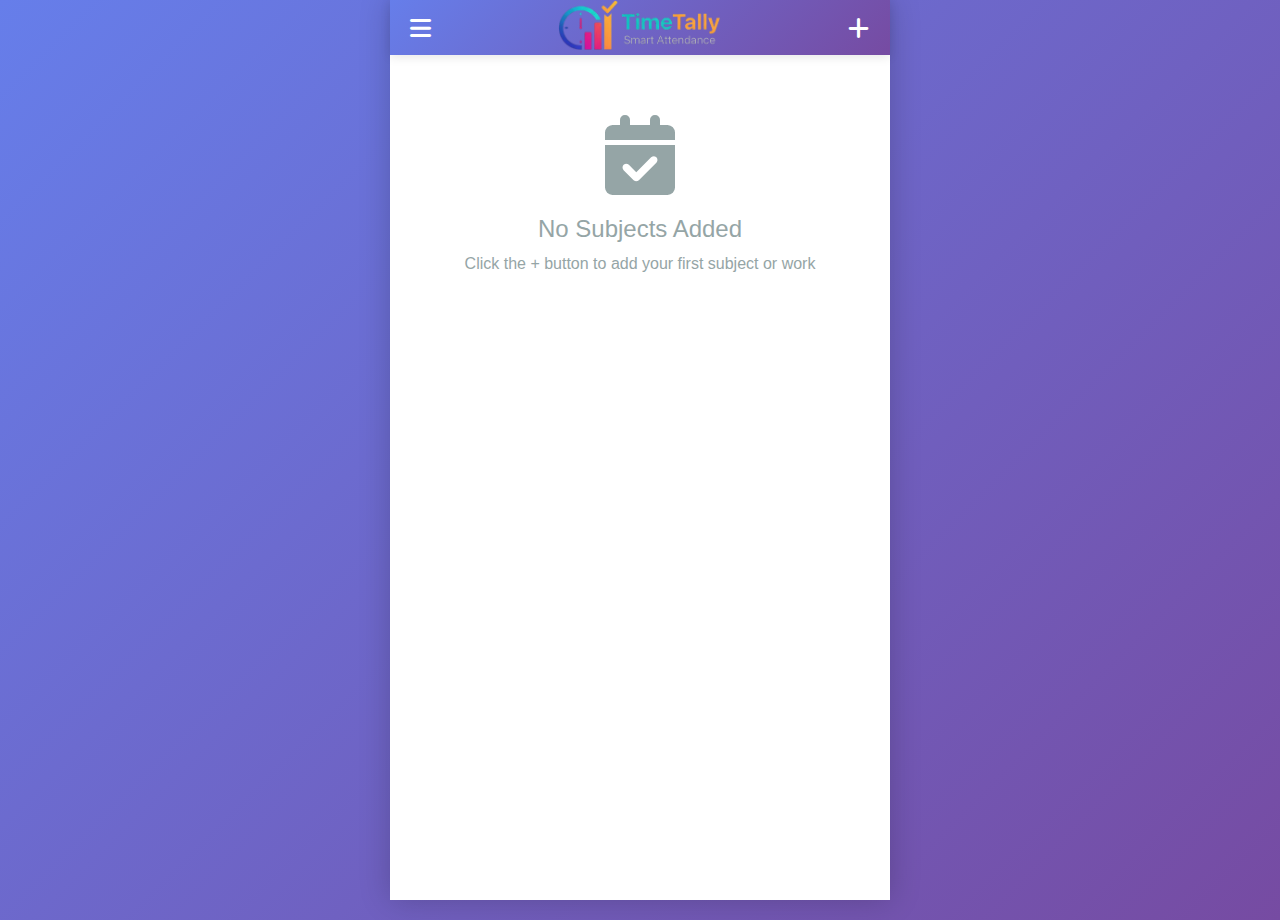
<file: index.html>
<!DOCTYPE html>
<html lang="en">

<head>
    <meta charset="UTF-8">
    <meta name="viewport" content="width=device-width, initial-scale=1.0">
    <title>Time Tally</title>

    <!-- Standard favicon -->
    <link rel="icon" type="image/png" href="./assets/favicon.png">

    <!-- For iPhone/iPad -->
    <link rel="apple-touch-icon" href="./assets/favicon.png">

    <!-- For Android & Progressive Web Apps -->
    <link rel="manifest" href="./manifest.json">

    <!-- Optional: Shortcut icon fallback -->
    <link rel="shortcut icon" href="./assets/favicon.png">

    <link href="https://cdnjs.cloudflare.com/ajax/libs/bootstrap/5.3.2/css/bootstrap.min.css" rel="stylesheet">
    <link href="https://cdnjs.cloudflare.com/ajax/libs/font-awesome/6.4.0/css/all.min.css" rel="stylesheet">
    <link rel="stylesheet" href="style.css">
</head>

<body>
    <div class="container-wrapper">
        <!-- Home Page -->
        <div id="homePage">
            <div class="navbar-custom">
                <i class="fas fa-bars menu-icon" onclick="showMainMenu()"></i>
                <div class="title"><img src="./assets/logo.png" alt="Time Tally"></div>
                <i class="fas fa-plus add-icon" onclick="showAddSubjectModal()"></i>
            </div>
            <div id="subjectsList">
                <div class="empty-state">
                    <i class="fas fa-calendar-check"></i>
                    <h4>No Subjects Added</h4>
                    <p>Click the + button to add your first subject or work</p>
                </div>
            </div>
        </div>

        <!-- Detail Page -->
        <div id="detailPage" style="display: none;">
            <div class="navbar-custom">
                <i class="fas fa-arrow-left back-button" onclick="goBack()"></i>
                <div class="title" id="detailTitle"></div>
                <i class="fas fa-ellipsis-v" style="cursor: pointer;" onclick="showOptionsMenu()"></i>
            </div>

            <div class="calendar-header">
                <div class="calendar-nav" onclick="changeMonth(-1)">Prev</div>
                <div id="currentMonth" style="font-weight: 600; font-size: 16px;"></div>
                <div class="calendar-nav" onclick="changeMonth(1)">Next</div>
            </div>

            <div class="weekdays">
                <div>SUN</div>
                <div>MON</div>
                <div>TUE</div>
                <div>WED</div>
                <div>THU</div>
                <div>FRI</div>
                <div>SAT</div>
            </div>

            <div class="calendar-days" id="calendarDays"></div>

            <div class="footer-stats">
                <div class="stat-row">
                    <span class="stat-label">Present</span>
                    <span class="stat-value" id="presentCount">0</span>
                </div>
                <div class="stat-row">
                    <span class="stat-label">Absent</span>
                    <span class="stat-value" id="absentCount">0</span>
                </div>
                <div class="stat-row">
                    <span class="stat-label">Half Days</span>
                    <span class="stat-value" id="halfDayCount">0</span>
                </div>
                <div class="stat-row">
                    <span class="stat-label">OT</span>
                    <span class="stat-value" id="otCount">0 hrs - 0 days</span>
                </div>
                <div class="stat-row">
                    <span class="stat-label">Total Percentage</span>
                    <span class="stat-value" id="totalPercentage">0%</span>
                </div>
                <div style="margin-top: 15px;">
                    <button class="btn btn-primary w-100 btn-custom" onclick="showMoreInfo()">More Info</button>
                </div>
            </div>
        </div>
    </div>

    <!-- Add Subject Modal -->
    <div class="modal fade" id="addSubjectModal" tabindex="-1">
        <div class="modal-dialog modal-dialog-centered">
            <div class="modal-content">
                <div class="modal-header">
                    <h5 class="modal-title">Add Subject or Work</h5>
                    <button type="button" class="btn-close btn-close-white" data-bs-dismiss="modal"></button>
                </div>
                <div class="modal-body">
                    <input type="text" class="form-control" id="subjectInput"
                        placeholder="Math, Job Name, Company Name, etc.">
                </div>
                <div class="modal-footer">
                    <button type="button" class="btn btn-secondary btn-custom" data-bs-dismiss="modal">
                        <i class="fas fa-times"></i> Cancel
                    </button>
                    <button type="button" class="btn btn-primary btn-custom" onclick="addSubject()">
                        <i class="fas fa-plus"></i> ADD
                    </button>
                </div>
            </div>
        </div>
    </div>

    <!-- Subject Menu Modal -->
    <div class="modal fade" id="subjectMenuModal" tabindex="-1">
        <div class="modal-dialog modal-dialog-centered">
            <div class="modal-content">
                <div class="modal-header">
                    <h5 class="modal-title">Subject Options</h5>
                    <button type="button" class="btn-close btn-close-white" data-bs-dismiss="modal"></button>
                </div>
                <div class="modal-body p-0">
                    <div class="submenu-option" onclick="renameSubject()">
                        <i class="fas fa-edit" style="color: #3498db;"></i> Rename
                    </div>
                    <div class="submenu-option" onclick="resetSubjectData()">
                        <i class="fas fa-redo" style="color: #f39c12;"></i> Reset Data
                    </div>
                    <div class="submenu-option" onclick="deleteSubject()">
                        <i class="fas fa-trash" style="color: #e74c3c;"></i> Delete Subject
                    </div>
                </div>
            </div>
        </div>
    </div>

    <!-- Attendance Modal -->
    <div class="modal fade" id="attendanceModal" tabindex="-1">
        <div class="modal-dialog modal-dialog-centered modal-dialog-scrollable">
            <div class="modal-content">
                <div class="modal-header">
                    <h5 class="modal-title">Mark Attendance</h5>
                    <button type="button" class="btn-close btn-close-white" data-bs-dismiss="modal"></button>
                </div>
                <div class="modal-body">
                    <div class="attendance-option" onclick="markAttendance('present')">
                        <i class="fas fa-check-circle" style="color: var(--success-color);"></i>
                        <span>Present</span>
                    </div>
                    <div class="attendance-option" onclick="markAttendance('absent')">
                        <i class="fas fa-times-circle" style="color: var(--danger-color);"></i>
                        <span>Absent</span>
                    </div>
                    <div class="attendance-option" onclick="markAttendance('halfday')">
                        <i class="fas fa-adjust" style="color: var(--secondary-color);"></i>
                        <span>Half Day</span>
                    </div>
                    <div class="attendance-option" onclick="showOvertimeModal()">
                        <i class="fas fa-clock" style="color: #3498db;"></i>
                        <span>Over Time</span>
                    </div>
                    <div class="attendance-option" onclick="showShiftMenu()">
                        <i class="fas fa-business-time" style="color: #16a085;"></i>
                        <span>Shift</span>
                    </div>
                    <div class="attendance-option" onclick="showMoreOptions()">
                        <i class="fas fa-ellipsis-h" style="color: #95a5a6;"></i>
                        <span>More Options</span>
                    </div>
                    <div class="attendance-option" onclick="clearAttendance()">
                        <i class="fas fa-eraser" style="color: #e74c3c;"></i>
                        <span>Clear</span>
                    </div>
                </div>
            </div>
        </div>
    </div>

    <!-- Shift Menu Modal -->
    <div class="modal fade" id="shiftModal" tabindex="-1">
        <div class="modal-dialog modal-dialog-centered">
            <div class="modal-content">
                <div class="modal-header">
                    <h5 class="modal-title">Select Shift</h5>
                    <button type="button" class="btn-close btn-close-white" data-bs-dismiss="modal"></button>
                </div>
                <div class="modal-body">
                    <div class="attendance-option" onclick="setShift('M')">
                        <i class="fas fa-sun"></i>
                        <span>Morning</span>
                    </div>
                    <div class="attendance-option" onclick="setShift('A')">
                        <i class="fas fa-cloud-sun"></i>
                        <span>Afternoon</span>
                    </div>
                    <div class="attendance-option" onclick="setShift('N')">
                        <i class="fas fa-moon"></i>
                        <span>Night</span>
                    </div>
                    <div class="attendance-option" onclick="setShift('G')">
                        <i class="fas fa-briefcase"></i>
                        <span>General</span>
                    </div>
                    <div class="attendance-option" onclick="setShift('')">
                        <i class="fas fa-times"></i>
                        <span>Clear Shift</span>
                    </div>
                </div>
            </div>
        </div>
    </div>

    <!-- More Options Modal -->
    <div class="modal fade" id="moreOptionsModal" tabindex="-1">
        <div class="modal-dialog modal-dialog-centered">
            <div class="modal-content">
                <div class="modal-header">
                    <h5 class="modal-title">More Options</h5>
                    <button type="button" class="btn-close btn-close-white" data-bs-dismiss="modal"></button>
                </div>
                <div class="modal-body">
                    <div class="attendance-option" onclick="markAttendance('holiday')">
                        <i class="fas fa-umbrella-beach" style="color: #9b59b6;"></i>
                        <span>Holiday</span>
                    </div>
                    <div class="attendance-option" onclick="markAttendance('weekoff')">
                        <i class="fas fa-calendar-times" style="color: #34495e;"></i>
                        <span>Week Off</span>
                    </div>
                    <div class="attendance-option" onclick="showLeaveMenu()">
                        <i class="fas fa-file-medical" style="color: #e67e22;"></i>
                        <span>Leave</span>
                    </div>
                    <div class="attendance-option" onclick="addNote()">
                        <i class="fas fa-sticky-note" style="color: #f39c12;"></i>
                        <span>Note</span>
                    </div>
                </div>
            </div>
        </div>
    </div>

    <!-- Leave Menu Modal -->
    <div class="modal fade" id="leaveModal" tabindex="-1">
        <div class="modal-dialog modal-dialog-centered">
            <div class="modal-content">
                <div class="modal-header">
                    <h5 class="modal-title">Select Leave Type</h5>
                    <button type="button" class="btn-close btn-close-white" data-bs-dismiss="modal"></button>
                </div>
                <div class="modal-body">
                    <div class="attendance-option" onclick="markLeave('earn')">
                        <i class="fas fa-star-half-alt"></i>
                        <span>Earn Leave</span>
                    </div>
                    <div class="attendance-option" onclick="markLeave('privileged')">
                        <i class="fas fa-star"></i>
                        <span>Privileged Leave</span>
                    </div>
                    <div class="attendance-option" onclick="markLeave('casual')">
                        <i class="fas fa-coffee"></i>
                        <span>Casual Leave</span>
                    </div>
                    <div class="attendance-option" onclick="markLeave('sick')">
                        <i class="fas fa-thermometer"></i>
                        <span>Sick Leave</span>
                    </div>
                    <div class="attendance-option" onclick="markLeave('other')">
                        <i class="fas fa-ellipsis-h"></i>
                        <span>Other Leave</span>
                    </div>
                </div>
            </div>
        </div>
    </div>

    <!-- Options Menu Modal -->
    <div class="modal fade" id="optionsMenuModal" tabindex="-1">
        <div class="modal-dialog modal-dialog-centered">
            <div class="modal-content">
                <div class="modal-header">
                    <h5 class="modal-title">Options</h5>
                    <button type="button" class="btn-close btn-close-white" data-bs-dismiss="modal"></button>
                </div>
                <div class="modal-body p-0">
                    <div class="submenu-option" onclick="searchAttendance()">
                        <i class="fas fa-search"></i> Search Attendance
                    </div>
                    <div class="submenu-option" onclick="calculateSalary()">
                        <i class="fas fa-calculator"></i> Calculate Salary
                    </div>
                </div>
            </div>
        </div>
    </div>

    <!-- More Info Modal -->
    <div class="modal fade" id="moreInfoModal" tabindex="-1">
        <div class="modal-dialog modal-dialog-centered">
            <div class="modal-content">
                <div class="modal-header">
                    <h5 class="modal-title">Detailed Information</h5>
                    <button type="button" class="btn-close btn-close-white" data-bs-dismiss="modal"></button>
                </div>
                <div class="modal-body">
                    <!-- Holidays & Week Off Section -->
                    <div class="info-section">
                        <div class="info-row">
                            <div class="info-item">
                                <span class="info-label">Holidays:</span>
                                <span class="info-value" id="infoHolidays">0</span>
                            </div>
                            <div class="info-item">
                                <span class="info-label">Week Off:</span>
                                <span class="info-value" id="infoWeekOffs">0</span>
                            </div>
                        </div>
                    </div>

                    <div class="section-divider">
                        <span>Leave</span>
                    </div>

                    <!-- Leave Section -->
                    <div class="info-section">
                        <div class="info-row">
                            <div class="info-item">
                                <span class="info-label">Privileged Leave:</span>
                                <span class="info-value" id="infoPrivileged">0</span>
                            </div>
                            <div class="info-item">
                                <span class="info-label">Casual Leave:</span>
                                <span class="info-value" id="infoCasual">0</span>
                            </div>
                        </div>
                        <div class="info-row">
                            <div class="info-item">
                                <span class="info-label">Sick Leave:</span>
                                <span class="info-value" id="infoSick">0</span>
                            </div>
                            <div class="info-item">
                                <span class="info-label">Earn Leave:</span>
                                <span class="info-value" id="infoEarn">0</span>
                            </div>
                        </div>
                        <div class="info-row">
                            <div class="info-item full-width">
                                <span class="info-label">Other Leave:</span>
                                <span class="info-value" id="infoOther">0</span>
                            </div>
                        </div>
                    </div>

                    <div class="section-divider">
                        <span>Shift</span>
                    </div>

                    <!-- Shift Section -->
                    <div class="info-section">
                        <div class="info-row">
                            <div class="info-item">
                                <span class="info-label">Morning Shift:</span>
                                <span class="info-value" id="infoMorning">0</span>
                            </div>
                            <div class="info-item">
                                <span class="info-label">Afternoon Shift:</span>
                                <span class="info-value" id="infoAfternoon">0</span>
                            </div>
                        </div>
                        <div class="info-row">
                            <div class="info-item">
                                <span class="info-label">Night Shift:</span>
                                <span class="info-value" id="infoNight">0</span>
                            </div>
                            <div class="info-item">
                                <span class="info-label">General Shift:</span>
                                <span class="info-value" id="infoGeneral">0</span>
                            </div>
                        </div>
                    </div>
                </div>
            </div>
        </div>
    </div>

    <!-- Main Menu Modal -->
    <div class="modal fade" id="mainMenuModal" tabindex="-1">
        <div class="modal-dialog modal-dialog-centered">
            <div class="modal-content">
                <div class="modal-header">
                    <h5 class="modal-title">Menu</h5>
                    <button type="button" class="btn-close btn-close-white" data-bs-dismiss="modal"></button>
                </div>
                <div class="modal-body p-0">
                    <div class="submenu-option" onclick="showBackupModal()">
                        <i class="fas fa-cloud-upload-alt"></i> Backup & Restore
                    </div>
                    <div class="submenu-option" onclick="showSettings()">
                        <i class="fas fa-cog"></i> Settings
                    </div>
                    <div class="submenu-option" onclick="showHelp()">
                        <i class="fas fa-question-circle"></i> Help & Instructions
                    </div>
                </div>
            </div>
        </div>
    </div>

    <!-- Backup Modal -->
    <div class="modal fade" id="backupModal" tabindex="-1">
        <div class="modal-dialog modal-dialog-centered">
            <div class="modal-content">
                <div class="modal-header">
                    <h5 class="modal-title">Backup & Restore</h5>
                    <button type="button" class="btn-close btn-close-white" data-bs-dismiss="modal"></button>
                </div>
                <div class="modal-body p-0">
                    <div class="backup-option" onclick="exportData()">
                        <i class="fas fa-download" style="color: #3498db;"></i>
                        <div>
                            <div style="font-weight: 600;">Export Data</div>
                            <div style="font-size: 12px; color: #7f8c8d;">Download backup file to your device</div>
                        </div>
                    </div>
                    <div class="backup-option" onclick="importData()">
                        <i class="fas fa-upload" style="color: #2ecc71;"></i>
                        <div>
                            <div style="font-weight: 600;">Import Data</div>
                            <div style="font-size: 12px; color: #7f8c8d;">Upload backup file to restore data</div>
                        </div>
                    </div>
                    <div class="backup-option" onclick="showAutoBackupInfo()">
                        <i class="fas fa-sync" style="color: #9b59b6;"></i>
                        <div>
                            <div style="font-weight: 600;">Auto Save</div>
                            <div style="font-size: 12px; color: #7f8c8d;">Data saves automatically every 30 seconds
                            </div>
                        </div>
                    </div>
                    <div class="backup-option" onclick="clearAllData()">
                        <i class="fas fa-trash" style="color: #e74c3c;"></i>
                        <div>
                            <div style="font-weight: 600;">Clear All Data</div>
                            <div style="font-size: 12px; color: #7f8c8d;">Delete all subjects and attendance records
                            </div>
                        </div>
                    </div>
                </div>
            </div>
        </div>
    </div>

    <!-- Note Editor Modal -->
    <div class="modal fade" id="noteEditorModal" tabindex="-1">
        <div class="modal-dialog modal-dialog-centered">
            <div class="modal-content">
                <div class="modal-header">
                    <h5 class="modal-title" id="noteEditorTitle">Edit Note</h5>
                    <button type="button" class="btn-close btn-close-white" data-bs-dismiss="modal"></button>
                </div>
                <div class="modal-body">
                    <div class="mb-3">
                        <label for="noteTextArea" class="form-label">Note for <span id="noteDate"></span>:</label>
                        <textarea class="form-control" id="noteTextArea" rows="4"
                            placeholder="Enter your note here..."></textarea>
                    </div>
                    <div class="form-text">
                        <i class="fas fa-info-circle"></i> This note will be visible when you click on the date.
                    </div>
                </div>
                <div class="modal-footer">
                    <button type="button" class="btn btn-danger btn-custom" onclick="deleteNote()" id="deleteNoteBtn">
                        <i class="fas fa-trash"></i> Delete
                    </button>
                    <button type="button" class="btn btn-secondary btn-custom" data-bs-dismiss="modal">
                        <i class="fas fa-times"></i> Cancel
                    </button>
                    <button type="button" class="btn btn-primary btn-custom" onclick="saveNote()">
                        <i class="fas fa-save"></i> Save Note
                    </button>
                </div>
            </div>
        </div>
    </div>

    <!-- Overtime Editor Modal -->
    <div class="modal fade" id="overtimeModal" tabindex="-1">
        <div class="modal-dialog modal-dialog-centered">
            <div class="modal-content">
                <div class="modal-header">
                    <h5 class="modal-title" id="overtimeEditorTitle">Edit Overtime</h5>
                    <button type="button" class="btn-close btn-close-white" data-bs-dismiss="modal"></button>
                </div>
                <div class="modal-body">
                    <div class="mb-3">
                        <label for="overtimeInput" class="form-label">Overtime Hours for <span
                                id="overtimeDate"></span>:</label>
                        <input type="number" class="form-control" id="overtimeInput" min="0" max="24" step="0.5"
                            placeholder="Enter overtime hours">
                    </div>
                    <div class="form-text">
                        <i class="fas fa-info-circle"></i> Enter overtime hours (0.5 for 30 minutes, 1 for 1 hour, etc.)
                    </div>
                    <div class="current-shift-info mt-3 p-2 bg-light rounded">
                        <small><strong>Current Shift:</strong> <span id="currentShiftDisplay">None</span></small>
                    </div>
                </div>
                <div class="modal-footer">
                    <button type="button" class="btn btn-danger btn-custom" onclick="deleteOvertime()"
                        id="deleteOvertimeBtn">
                        <i class="fas fa-trash"></i> Delete OT
                    </button>
                    <button type="button" class="btn btn-secondary btn-custom" data-bs-dismiss="modal">
                        <i class="fas fa-times"></i> Cancel
                    </button>
                    <button type="button" class="btn btn-primary btn-custom" onclick="saveOvertime()">
                        <i class="fas fa-save"></i> Save OT
                    </button>
                </div>
            </div>
        </div>
    </div>

    <!-- Sync Status Indicator -->
    <div id="syncStatus" class="sync-status" style="display: none;">
        <i class="fas fa-sync"></i> <span id="syncMessage">Syncing...</span>
    </div>

    <script src="https://cdnjs.cloudflare.com/ajax/libs/bootstrap/5.3.2/js/bootstrap.bundle.min.js"></script>
    <script src="script.js"></script>
</body>

</html>
</file>
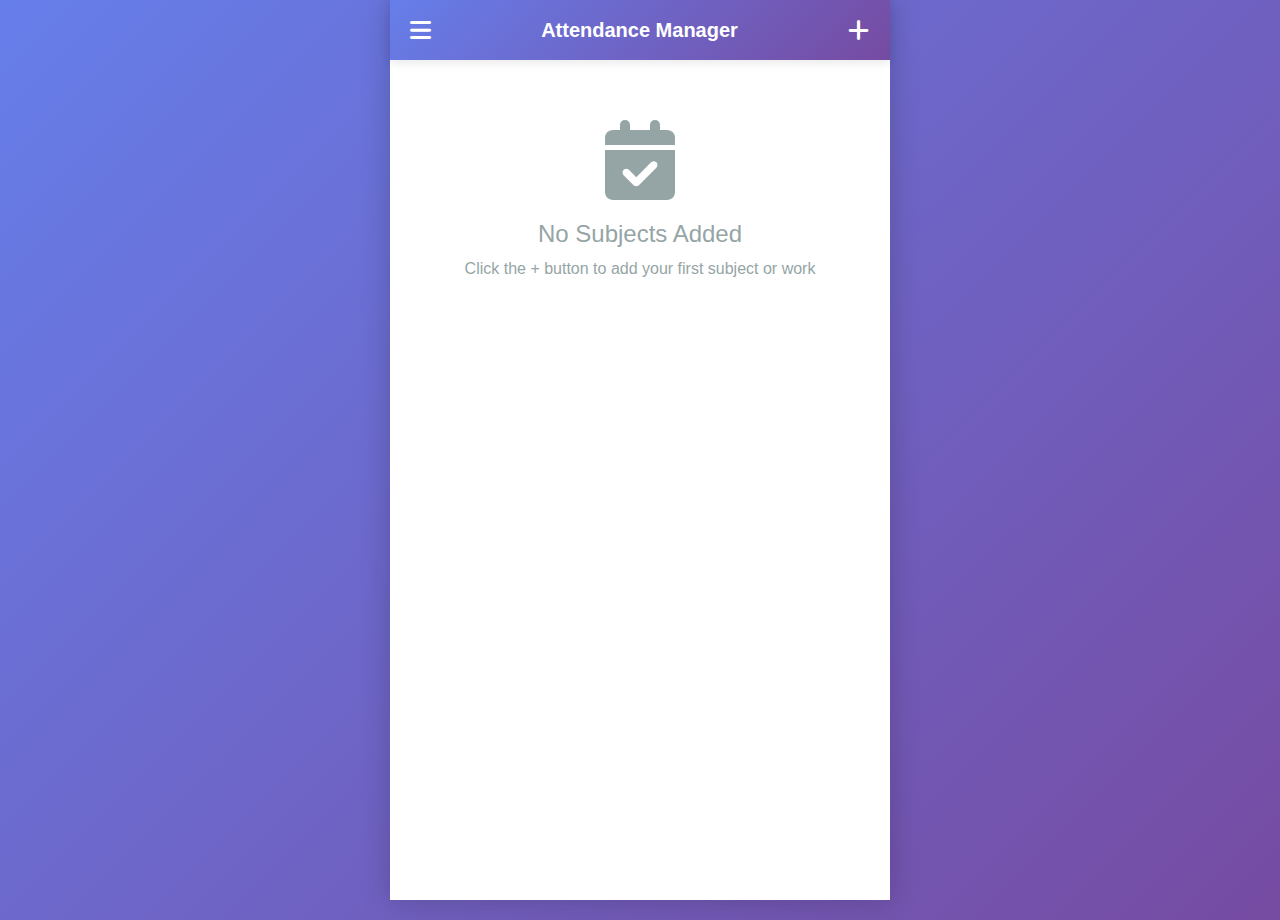
<file: test.html>
<!DOCTYPE html>
<html lang="en">
<head>
    <meta charset="UTF-8">
    <meta name="viewport" content="width=device-width, initial-scale=1.0">
    <title>Attendance Manager</title>
    <link href="https://cdnjs.cloudflare.com/ajax/libs/bootstrap/5.3.2/css/bootstrap.min.css" rel="stylesheet">
    <link href="https://cdnjs.cloudflare.com/ajax/libs/font-awesome/6.4.0/css/all.min.css" rel="stylesheet">
    <style>
        :root {
            --primary-color: #4a90e2;
            --secondary-color: #f39c12;
            --success-color: #2ecc71;
            --danger-color: #e74c3c;
            --dark-color: #2c3e50;
            --light-bg: #f8f9fa;
        }

        body {
            font-family: 'Segoe UI', Tahoma, Geneva, Verdana, sans-serif;
            background: linear-gradient(135deg, #667eea 0%, #764ba2 100%);
            min-height: 100vh;
            padding-bottom: 20px;
        }

        .container-wrapper {
            max-width: 500px;
            margin: 0 auto;
            background: white;
            min-height: 100vh;
            box-shadow: 0 0 30px rgba(0,0,0,0.2);
        }

        .navbar-custom {
            background: linear-gradient(135deg, #667eea 0%, #764ba2 100%);
            color: white;
            padding: 15px 20px;
            display: flex;
            align-items: center;
            justify-content: space-between;
            box-shadow: 0 2px 10px rgba(0,0,0,0.1);
        }

        .navbar-custom .menu-icon, .navbar-custom .add-icon {
            font-size: 24px;
            cursor: pointer;
            transition: transform 0.3s;
        }

        .navbar-custom .menu-icon:hover, .navbar-custom .add-icon:hover {
            transform: scale(1.1);
        }

        .navbar-custom .title {
            font-size: 20px;
            font-weight: 600;
            flex: 1;
            text-align: center;
        }

        .subject-card {
            background: white;
            border-radius: 15px;
            padding: 20px;
            margin: 15px;
            box-shadow: 0 4px 15px rgba(0,0,0,0.1);
            display: flex;
            justify-content: space-between;
            align-items: center;
            cursor: pointer;
            transition: transform 0.3s, box-shadow 0.3s;
        }

        .subject-card:hover {
            transform: translateY(-5px);
            box-shadow: 0 6px 20px rgba(0,0,0,0.15);
        }

        .subject-name {
            font-size: 18px;
            font-weight: 600;
            color: var(--dark-color);
        }

        .percentage-circle {
            width: 60px;
            height: 60px;
            border-radius: 50%;
            display: flex;
            align-items: center;
            justify-content: center;
            font-weight: bold;
            font-size: 14px;
            color: white;
        }

        .calendar-header {
            display: flex;
            justify-content: space-between;
            align-items: center;
            padding: 15px 20px;
            background: var(--light-bg);
            margin: 15px;
            border-radius: 10px;
        }

        .calendar-nav {
            cursor: pointer;
            padding: 5px 15px;
            background: var(--primary-color);
            color: white;
            border-radius: 5px;
            transition: background 0.3s;
        }

        .calendar-nav:hover {
            background: #357abd;
        }

        .weekdays {
            display: grid;
            grid-template-columns: repeat(7, 1fr);
            gap: 5px;
            padding: 10px 15px;
            font-weight: 600;
            color: var(--dark-color);
            text-align: center;
        }

        .calendar-days {
            display: grid;
            grid-template-columns: repeat(7, 1fr);
            gap: 8px;
            padding: 0 15px;
        }

        .calendar-day {
            aspect-ratio: 1;
            display: flex;
            flex-direction: column;
            align-items: center;
            justify-content: center;
            border-radius: 10px;
            cursor: pointer;
            transition: all 0.3s;
            position: relative;
            font-weight: 500;
            font-size: 14px;
        }

        .calendar-day:hover {
            background: var(--light-bg);
        }

        .calendar-day.today {
            border: 2px solid var(--primary-color);
        }

        .calendar-day.present {
            background: var(--success-color);
            color: white;
        }

        .calendar-day.absent {
            background: var(--danger-color);
            color: white;
        }

        .calendar-day.halfday {
            background: var(--secondary-color);
            color: white;
        }

        .calendar-day.holiday {
            background: #9b59b6;
            color: white;
        }

        .calendar-day.weekoff {
            background: #34495e;
            color: white;
        }

        .calendar-day.leave {
            background: #e67e22;
            color: white;
        }

        .shift-badge {
            position: absolute;
            top: 2px;
            right: 2px;
            font-size: 8px;
            background: rgba(0,0,0,0.3);
            color: white;
            padding: 2px 4px;
            border-radius: 3px;
        }

        .footer-stats {
            background: white;
            padding: 20px;
            margin: 15px;
            border-radius: 15px;
            box-shadow: 0 4px 15px rgba(0,0,0,0.1);
        }

        .stat-row {
            display: flex;
            justify-content: space-between;
            padding: 10px 0;
            border-bottom: 1px solid #ecf0f1;
        }

        .stat-row:last-child {
            border-bottom: none;
        }

        .stat-label {
            font-weight: 600;
            color: var(--dark-color);
        }

        .stat-value {
            color: var(--primary-color);
            font-weight: 600;
        }

        .modal-content {
            border-radius: 20px;
            border: none;
        }

        .modal-header {
            background: linear-gradient(135deg, #667eea 0%, #764ba2 100%);
            color: white;
            border-radius: 20px 20px 0 0;
        }

        .btn-custom {
            border-radius: 10px;
            padding: 10px 20px;
            font-weight: 600;
            transition: all 0.3s;
        }

        .btn-custom:hover {
            transform: translateY(-2px);
            box-shadow: 0 4px 10px rgba(0,0,0,0.2);
        }

        .attendance-option {
            padding: 15px;
            margin: 10px 0;
            border-radius: 10px;
            cursor: pointer;
            border: 2px solid #ecf0f1;
            transition: all 0.3s;
            display: flex;
            align-items: center;
            gap: 10px;
        }

        .attendance-option:hover {
            border-color: var(--primary-color);
            background: var(--light-bg);
        }

        .attendance-option i {
            font-size: 20px;
        }

        .empty-state {
            text-align: center;
            padding: 60px 20px;
            color: #95a5a6;
        }

        .empty-state i {
            font-size: 80px;
            margin-bottom: 20px;
        }

        .more-info-grid {
            display: grid;
            grid-template-columns: repeat(2, 1fr);
            gap: 10px;
            margin-top: 15px;
        }

        .info-card {
            background: var(--light-bg);
            padding: 10px;
            border-radius: 8px;
            text-align: center;
        }

        .info-label {
            font-size: 12px;
            color: #7f8c8d;
            margin-bottom: 5px;
        }

        .info-value {
            font-size: 18px;
            font-weight: 600;
            color: var(--dark-color);
        }

        .back-button {
            cursor: pointer;
            font-size: 24px;
            color: white;
        }

        .submenu-option {
            padding: 12px 20px;
            cursor: pointer;
            border-bottom: 1px solid #ecf0f1;
        }

        .submenu-option:hover {
            background: var(--light-bg);
        }

        .submenu-option:last-child {
            border-bottom: none;
        }
    </style>
</head>
<body>
    <div class="container-wrapper">
        <!-- Home Page -->
        <div id="homePage">
            <div class="navbar-custom">
                <i class="fas fa-bars menu-icon"></i>
                <div class="title">Attendance Manager</div>
                <i class="fas fa-plus add-icon" onclick="showAddSubjectModal()"></i>
            </div>
            <div id="subjectsList">
                <div class="empty-state">
                    <i class="fas fa-calendar-check"></i>
                    <h4>No Subjects Added</h4>
                    <p>Click the + button to add your first subject or work</p>
                </div>
            </div>
        </div>

        <!-- Detail Page -->
        <div id="detailPage" style="display: none;">
            <div class="navbar-custom">
                <i class="fas fa-arrow-left back-button" onclick="goBack()"></i>
                <div class="title" id="detailTitle"></div>
                <i class="fas fa-ellipsis-v" style="cursor: pointer;" onclick="showOptionsMenu()"></i>
            </div>
            
            <div class="calendar-header">
                <div class="calendar-nav" onclick="changeMonth(-1)">Prev</div>
                <div id="currentMonth" style="font-weight: 600; font-size: 16px;"></div>
                <div class="calendar-nav" onclick="changeMonth(1)">Next</div>
            </div>

            <div class="weekdays">
                <div>SUN</div>
                <div>MON</div>
                <div>TUE</div>
                <div>WED</div>
                <div>THU</div>
                <div>FRI</div>
                <div>SAT</div>
            </div>

            <div class="calendar-days" id="calendarDays"></div>

            <div class="footer-stats">
                <div class="stat-row">
                    <span class="stat-label">Present</span>
                    <span class="stat-value" id="presentCount">0</span>
                </div>
                <div class="stat-row">
                    <span class="stat-label">Absent</span>
                    <span class="stat-value" id="absentCount">0</span>
                </div>
                <div class="stat-row">
                    <span class="stat-label">Half Days</span>
                    <span class="stat-value" id="halfDayCount">0</span>
                </div>
                <div class="stat-row">
                    <span class="stat-label">OT</span>
                    <span class="stat-value" id="otCount">0 hrs - 0 days</span>
                </div>
                <div class="stat-row">
                    <span class="stat-label">Total Percentage</span>
                    <span class="stat-value" id="totalPercentage">0%</span>
                </div>
                <div style="margin-top: 15px;">
                    <button class="btn btn-primary w-100 btn-custom" onclick="showMoreInfo()">More Info</button>
                </div>
            </div>
        </div>
    </div>

    <!-- Add Subject Modal -->
    <div class="modal fade" id="addSubjectModal" tabindex="-1">
        <div class="modal-dialog modal-dialog-centered">
            <div class="modal-content">
                <div class="modal-header">
                    <h5 class="modal-title">Add Subject or Work</h5>
                    <button type="button" class="btn-close btn-close-white" data-bs-dismiss="modal"></button>
                </div>
                <div class="modal-body">
                    <input type="text" class="form-control" id="subjectInput" placeholder="Math, Job Name, Company Name, etc.">
                </div>
                <div class="modal-footer">
                    <button type="button" class="btn btn-secondary btn-custom" data-bs-dismiss="modal">
                        <i class="fas fa-times"></i> Cancel
                    </button>
                    <button type="button" class="btn btn-primary btn-custom" onclick="addSubject()">
                        <i class="fas fa-plus"></i> ADD
                    </button>
                </div>
            </div>
        </div>
    </div>

    <!-- Attendance Modal -->
    <div class="modal fade" id="attendanceModal" tabindex="-1">
        <div class="modal-dialog modal-dialog-centered modal-dialog-scrollable">
            <div class="modal-content">
                <div class="modal-header">
                    <h5 class="modal-title">Mark Attendance</h5>
                    <button type="button" class="btn-close btn-close-white" data-bs-dismiss="modal"></button>
                </div>
                <div class="modal-body">
                    <div class="attendance-option" onclick="markAttendance('present')">
                        <i class="fas fa-check-circle" style="color: var(--success-color);"></i>
                        <span>Present</span>
                    </div>
                    <div class="attendance-option" onclick="markAttendance('absent')">
                        <i class="fas fa-times-circle" style="color: var(--danger-color);"></i>
                        <span>Absent</span>
                    </div>
                    <div class="attendance-option" onclick="markAttendance('halfday')">
                        <i class="fas fa-adjust" style="color: var(--secondary-color);"></i>
                        <span>Half Day</span>
                    </div>
                    <div class="attendance-option" onclick="showOvertimeInput()">
                        <i class="fas fa-clock" style="color: #3498db;"></i>
                        <span>Over Time</span>
                    </div>
                    <div class="attendance-option" onclick="showShiftMenu()">
                        <i class="fas fa-business-time" style="color: #16a085;"></i>
                        <span>Shift</span>
                    </div>
                    <div class="attendance-option" onclick="showMoreOptions()">
                        <i class="fas fa-ellipsis-h" style="color: #95a5a6;"></i>
                        <span>More Options</span>
                    </div>
                    <div class="attendance-option" onclick="clearAttendance()">
                        <i class="fas fa-eraser" style="color: #e74c3c;"></i>
                        <span>Clear</span>
                    </div>
                </div>
            </div>
        </div>
    </div>

    <!-- Shift Menu Modal -->
    <div class="modal fade" id="shiftModal" tabindex="-1">
        <div class="modal-dialog modal-dialog-centered">
            <div class="modal-content">
                <div class="modal-header">
                    <h5 class="modal-title">Select Shift</h5>
                    <button type="button" class="btn-close btn-close-white" data-bs-dismiss="modal"></button>
                </div>
                <div class="modal-body">
                    <div class="attendance-option" onclick="setShift('M')">
                        <i class="fas fa-sun"></i>
                        <span>Morning</span>
                    </div>
                    <div class="attendance-option" onclick="setShift('A')">
                        <i class="fas fa-cloud-sun"></i>
                        <span>Afternoon</span>
                    </div>
                    <div class="attendance-option" onclick="setShift('N')">
                        <i class="fas fa-moon"></i>
                        <span>Night</span>
                    </div>
                    <div class="attendance-option" onclick="setShift('G')">
                        <i class="fas fa-briefcase"></i>
                        <span>General</span>
                    </div>
                    <div class="attendance-option" onclick="setShift('')">
                        <i class="fas fa-times"></i>
                        <span>Clear Shift</span>
                    </div>
                </div>
            </div>
        </div>
    </div>

    <!-- More Options Modal -->
    <div class="modal fade" id="moreOptionsModal" tabindex="-1">
        <div class="modal-dialog modal-dialog-centered">
            <div class="modal-content">
                <div class="modal-header">
                    <h5 class="modal-title">More Options</h5>
                    <button type="button" class="btn-close btn-close-white" data-bs-dismiss="modal"></button>
                </div>
                <div class="modal-body">
                    <div class="attendance-option" onclick="markAttendance('holiday')">
                        <i class="fas fa-umbrella-beach" style="color: #9b59b6;"></i>
                        <span>Holiday</span>
                    </div>
                    <div class="attendance-option" onclick="markAttendance('weekoff')">
                        <i class="fas fa-calendar-times" style="color: #34495e;"></i>
                        <span>Week Off</span>
                    </div>
                    <div class="attendance-option" onclick="showLeaveMenu()">
                        <i class="fas fa-file-medical" style="color: #e67e22;"></i>
                        <span>Leave</span>
                    </div>
                    <div class="attendance-option" onclick="addNote()">
                        <i class="fas fa-sticky-note" style="color: #f39c12;"></i>
                        <span>Add Note</span>
                    </div>
                </div>
            </div>
        </div>
    </div>

    <!-- Leave Menu Modal -->
    <div class="modal fade" id="leaveModal" tabindex="-1">
        <div class="modal-dialog modal-dialog-centered">
            <div class="modal-content">
                <div class="modal-header">
                    <h5 class="modal-title">Select Leave Type</h5>
                    <button type="button" class="btn-close btn-close-white" data-bs-dismiss="modal"></button>
                </div>
                <div class="modal-body">
                    <div class="attendance-option" onclick="markLeave('privileged')">
                        <i class="fas fa-star"></i>
                        <span>Privileged Leave</span>
                    </div>
                    <div class="attendance-option" onclick="markLeave('casual')">
                        <i class="fas fa-coffee"></i>
                        <span>Casual Leave</span>
                    </div>
                    <div class="attendance-option" onclick="markLeave('sick')">
                        <i class="fas fa-thermometer"></i>
                        <span>Sick Leave</span>
                    </div>
                    <div class="attendance-option" onclick="markLeave('other')">
                        <i class="fas fa-ellipsis-h"></i>
                        <span>Other Leave</span>
                    </div>
                </div>
            </div>
        </div>
    </div>

    <!-- Options Menu Modal -->
    <div class="modal fade" id="optionsMenuModal" tabindex="-1">
        <div class="modal-dialog modal-dialog-centered">
            <div class="modal-content">
                <div class="modal-header">
                    <h5 class="modal-title">Options</h5>
                    <button type="button" class="btn-close btn-close-white" data-bs-dismiss="modal"></button>
                </div>
                <div class="modal-body p-0">
                    <div class="submenu-option" onclick="searchAttendance()">
                        <i class="fas fa-search"></i> Search Attendance
                    </div>
                    <div class="submenu-option" onclick="calculateSalary()">
                        <i class="fas fa-calculator"></i> Calculate Salary
                    </div>
                </div>
            </div>
        </div>
    </div>

    <!-- More Info Modal -->
    <div class="modal fade" id="moreInfoModal" tabindex="-1">
        <div class="modal-dialog modal-dialog-centered modal-lg">
            <div class="modal-content">
                <div class="modal-header">
                    <h5 class="modal-title">Detailed Information</h5>
                    <button type="button" class="btn-close btn-close-white" data-bs-dismiss="modal"></button>
                </div>
                <div class="modal-body">
                    <div class="more-info-grid">
                        <div class="info-card">
                            <div class="info-label">Holidays</div>
                            <div class="info-value" id="infoHolidays">0</div>
                        </div>
                        <div class="info-card">
                            <div class="info-label">Week Offs</div>
                            <div class="info-value" id="infoWeekOffs">0</div>
                        </div>
                        <div class="info-card">
                            <div class="info-label">Privileged Leave</div>
                            <div class="info-value" id="infoPrivileged">0</div>
                        </div>
                        <div class="info-card">
                            <div class="info-label">Casual Leave</div>
                            <div class="info-value" id="infoCasual">0</div>
                        </div>
                        <div class="info-card">
                            <div class="info-label">Sick Leave</div>
                            <div class="info-value" id="infoSick">0</div>
                        </div>
                        <div class="info-card">
                            <div class="info-label">Other Leave</div>
                            <div class="info-value" id="infoOther">0</div>
                        </div>
                        <div class="info-card">
                            <div class="info-label">Morning Shift</div>
                            <div class="info-value" id="infoMorning">0</div>
                        </div>
                        <div class="info-card">
                            <div class="info-label">Afternoon Shift</div>
                            <div class="info-value" id="infoAfternoon">0</div>
                        </div>
                        <div class="info-card">
                            <div class="info-label">Night Shift</div>
                            <div class="info-value" id="infoNight">0</div>
                        </div>
                        <div class="info-card">
                            <div class="info-label">General Shift</div>
                            <div class="info-value" id="infoGeneral">0</div>
                        </div>
                    </div>
                </div>
            </div>
        </div>
    </div>

    <script src="https://cdnjs.cloudflare.com/ajax/libs/bootstrap/5.3.2/js/bootstrap.bundle.min.js"></script>
    <script>
        let subjects = [];
        let currentSubject = null;
        let currentMonth = new Date().getMonth();
        let currentYear = new Date().getFullYear();
        let selectedDate = null;
        let attendanceData = {};

        function showAddSubjectModal() {
            const modal = new bootstrap.Modal(document.getElementById('addSubjectModal'));
            modal.show();
        }

        function addSubject() {
            const input = document.getElementById('subjectInput');
            const name = input.value.trim();
            if (name) {
                subjects.push({ name, id: Date.now() });
                input.value = '';
                bootstrap.Modal.getInstance(document.getElementById('addSubjectModal')).hide();
                renderSubjects();
            }
        }

        function renderSubjects() {
            const list = document.getElementById('subjectsList');
            if (subjects.length === 0) {
                list.innerHTML = `
                    <div class="empty-state">
                        <i class="fas fa-calendar-check"></i>
                        <h4>No Subjects Added</h4>
                        <p>Click the + button to add your first subject or work</p>
                    </div>
                `;
            } else {
                list.innerHTML = subjects.map(s => {
                    const percentage = calculatePercentage(s.id);
                    const color = percentage >= 75 ? 'var(--success-color)' : percentage >= 50 ? 'var(--secondary-color)' : 'var(--danger-color)';
                    return `
                        <div class="subject-card" onclick="openSubject(${s.id})">
                            <div class="subject-name">${s.name}</div>
                            <div class="percentage-circle" style="background: ${color}">
                                ${percentage}%
                            </div>
                        </div>
                    `;
                }).join('');
            }
        }

        function calculatePercentage(subjectId) {
            const data = attendanceData[subjectId] || {};
            const monthKey = `${currentYear}-${currentMonth}`;
            const monthData = data[monthKey] || {};
            
            let present = 0, total = 0;
            Object.values(monthData).forEach(day => {
                if (day.status && day.status !== 'holiday' && day.status !== 'weekoff') {
                    total++;
                    if (day.status === 'present') present++;
                    if (day.status === 'halfday') present += 0.5;
                }
            });
            
            return total > 0 ? Math.round((present / total) * 100) : 0;
        }

        function openSubject(id) {
            currentSubject = subjects.find(s => s.id === id);
            document.getElementById('detailTitle').textContent = currentSubject.name;
            document.getElementById('homePage').style.display = 'none';
            document.getElementById('detailPage').style.display = 'block';
            renderCalendar();
            updateStats();
        }

        function goBack() {
            document.getElementById('homePage').style.display = 'block';
            document.getElementById('detailPage').style.display = 'none';
            renderSubjects();
        }

        function changeMonth(delta) {
            currentMonth += delta;
            if (currentMonth > 11) {
                currentMonth = 0;
                currentYear++;
            } else if (currentMonth < 0) {
                currentMonth = 11;
                currentYear--;
            }
            renderCalendar();
            updateStats();
        }

        function renderCalendar() {
            const months = ['JAN', 'FEB', 'MAR', 'APR', 'MAY', 'JUN', 'JUL', 'AUG', 'SEP', 'OCT', 'NOV', 'DEC'];
            document.getElementById('currentMonth').textContent = `${months[currentMonth]} ${currentYear}`;
            
            const firstDay = new Date(currentYear, currentMonth, 1).getDay();
            const daysInMonth = new Date(currentYear, currentMonth + 1, 0).getDate();
            
            const container = document.getElementById('calendarDays');
            container.innerHTML = '';
            
            for (let i = 0; i < firstDay; i++) {
                container.appendChild(document.createElement('div'));
            }
            
            const today = new Date();
            const data = attendanceData[currentSubject.id] || {};
            const monthKey = `${currentYear}-${currentMonth}`;
            const monthData = data[monthKey] || {};
            
            for (let day = 1; day <= daysInMonth; day++) {
                const dayEl = document.createElement('div');
                dayEl.className = 'calendar-day';
                dayEl.textContent = day;
                
                if (day === today.getDate() && currentMonth === today.getMonth() && currentYear === today.getFullYear()) {
                    dayEl.classList.add('today');
                }
                
                const dayData = monthData[day] || {};
                if (dayData.status) {
                    dayEl.classList.add(dayData.status);
                }
                
                if (dayData.shift) {
                    const badge = document.createElement('span');
                    badge.className = 'shift-badge';
                    badge.textContent = dayData.shift;
                    dayEl.appendChild(badge);
                }
                
                dayEl.onclick = () => showAttendanceModal(day);
                container.appendChild(dayEl);
            }
        }

        function showAttendanceModal(day) {
            selectedDate = day;
            const modal = new bootstrap.Modal(document.getElementById('attendanceModal'));
            modal.show();
        }

        function markAttendance(status) {
            if (!attendanceData[currentSubject.id]) {
                attendanceData[currentSubject.id] = {};
            }
            const monthKey = `${currentYear}-${currentMonth}`;
            if (!attendanceData[currentSubject.id][monthKey]) {
                attendanceData[currentSubject.id][monthKey] = {};
            }
            if (!attendanceData[currentSubject.id][monthKey][selectedDate]) {
                attendanceData[currentSubject.id][monthKey][selectedDate] = {};
            }
            
            attendanceData[currentSubject.id][monthKey][selectedDate].status = status;
            
            bootstrap.Modal.getInstance(document.getElementById('attendanceModal')).hide();
            renderCalendar();
            updateStats();
        }

        function showOvertimeInput() {
            const hours = prompt("Enter overtime hours:");
            if (hours !== null && !isNaN(hours) && hours >= 0) {
                if (!attendanceData[currentSubject.id]) {
                    attendanceData[currentSubject.id] = {};
                }
                const monthKey = `${currentYear}-${currentMonth}`;
                if (!attendanceData[currentSubject.id][monthKey]) {
                    attendanceData[currentSubject.id][monthKey] = {};
                }
                if (!attendanceData[currentSubject.id][monthKey][selectedDate]) {
                    attendanceData[currentSubject.id][monthKey][selectedDate] = {};
                }
                
                attendanceData[currentSubject.id][monthKey][selectedDate].overtime = parseFloat(hours);
                bootstrap.Modal.getInstance(document.getElementById('attendanceModal')).hide();
                renderCalendar();
                updateStats();
            }
        }

        function showShiftMenu() {
            bootstrap.Modal.getInstance(document.getElementById('attendanceModal')).hide();
            const modal = new bootstrap.Modal(document.getElementById('shiftModal'));
            modal.show();
        }

        function setShift(shift) {
            if (!attendanceData[currentSubject.id]) {
                attendanceData[currentSubject.id] = {};
            }
            const monthKey = `${currentYear}-${currentMonth}`;
            if (!attendanceData[currentSubject.id][monthKey]) {
                attendanceData[currentSubject.id][monthKey] = {};
            }
            if (!attendanceData[currentSubject.id][monthKey][selectedDate]) {
                attendanceData[currentSubject.id][monthKey][selectedDate] = {};
            }
            
            attendanceData[currentSubject.id][monthKey][selectedDate].shift = shift;
            bootstrap.Modal.getInstance(document.getElementById('shiftModal')).hide();
            renderCalendar();
            updateStats();
        }

        function showMoreOptions() {
            bootstrap.Modal.getInstance(document.getElementById('attendanceModal')).hide();
            const modal = new bootstrap.Modal(document.getElementById('moreOptionsModal'));
            modal.show();
        }

        function showLeaveMenu() {
            bootstrap.Modal.getInstance(document.getElementById('moreOptionsModal')).hide();
            const modal = new bootstrap.Modal(document.getElementById('leaveModal'));
            modal.show();
        }

        function markLeave(leaveType) {
            if (!attendanceData[currentSubject.id]) {
                attendanceData[currentSubject.id] = {};
            }
            const monthKey = `${currentYear}-${currentMonth}`;
            if (!attendanceData[currentSubject.id][monthKey]) {
                attendanceData[currentSubject.id][monthKey] = {};
            }
            if (!attendanceData[currentSubject.id][monthKey][selectedDate]) {
                attendanceData[currentSubject.id][monthKey][selectedDate] = {};
            }
            
            attendanceData[currentSubject.id][monthKey][selectedDate].status = 'leave';
            attendanceData[currentSubject.id][monthKey][selectedDate].leaveType = leaveType;
            
            bootstrap.Modal.getInstance(document.getElementById('leaveModal')).hide();
            renderCalendar();
            updateStats();
        }

        function addNote() {
            const note = prompt("Enter note:");
            if (note !== null) {
                if (!attendanceData[currentSubject.id]) {
                    attendanceData[currentSubject.id] = {};
                }
                const monthKey = `${currentYear}-${currentMonth}`;
                if (!attendanceData[currentSubject.id][monthKey]) {
                    attendanceData[currentSubject.id][monthKey] = {};
                }
                if (!attendanceData[currentSubject.id][monthKey][selectedDate]) {
                    attendanceData[currentSubject.id][monthKey][selectedDate] = {};
                }
                
                attendanceData[currentSubject.id][monthKey][selectedDate].note = note;
                bootstrap.Modal.getInstance(document.getElementById('moreOptionsModal')).hide();
                alert("Note added successfully!");
            }
        }

        function clearAttendance() {
            if (!attendanceData[currentSubject.id]) return;
            
            const monthKey = `${currentYear}-${currentMonth}`;
            if (attendanceData[currentSubject.id][monthKey] && attendanceData[currentSubject.id][monthKey][selectedDate]) {
                delete attendanceData[currentSubject.id][monthKey][selectedDate];
            }
            
            bootstrap.Modal.getInstance(document.getElementById('attendanceModal')).hide();
            renderCalendar();
            updateStats();
        }

        function updateStats() {
            if (!currentSubject) return;
            
            const data = attendanceData[currentSubject.id] || {};
            const monthKey = `${currentYear}-${currentMonth}`;
            const monthData = data[monthKey] || {};
            
            let present = 0, absent = 0, halfday = 0, overtime = 0;
            let holidays = 0, weekoffs = 0;
            let privileged = 0, casual = 0, sick = 0, other = 0;
            let morning = 0, afternoon = 0, night = 0, general = 0;
            
            Object.values(monthData).forEach(day => {
                if (day.status) {
                    switch(day.status) {
                        case 'present': present++; break;
                        case 'absent': absent++; break;
                        case 'halfday': halfday++; break;
                        case 'holiday': holidays++; break;
                        case 'weekoff': weekoffs++; break;
                        case 'leave': 
                            switch(day.leaveType) {
                                case 'privileged': privileged++; break;
                                case 'casual': casual++; break;
                                case 'sick': sick++; break;
                                case 'other': other++; break;
                            }
                            break;
                    }
                }
                
                if (day.overtime) {
                    overtime += day.overtime;
                }
                
                if (day.shift) {
                    switch(day.shift) {
                        case 'M': morning++; break;
                        case 'A': afternoon++; break;
                        case 'N': night++; break;
                        case 'G': general++; break;
                    }
                }
            });
            
            document.getElementById('presentCount').textContent = present;
            document.getElementById('absentCount').textContent = absent;
            document.getElementById('halfDayCount').textContent = halfday;
            
            const overtimeDays = Math.floor(overtime / 8);
            const remainingHours = overtime % 8;
            document.getElementById('otCount').textContent = `${overtime} hrs - ${overtimeDays} days`;
            
            const totalDays = present + absent + halfday;
            const percentage = totalDays > 0 ? Math.round((present + (halfday * 0.5)) / totalDays * 100) : 0;
            document.getElementById('totalPercentage').textContent = `${percentage}%`;
            
            // Update more info modal data
            document.getElementById('infoHolidays').textContent = holidays;
            document.getElementById('infoWeekOffs').textContent = weekoffs;
            document.getElementById('infoPrivileged').textContent = privileged;
            document.getElementById('infoCasual').textContent = casual;
            document.getElementById('infoSick').textContent = sick;
            document.getElementById('infoOther').textContent = other;
            document.getElementById('infoMorning').textContent = morning;
            document.getElementById('infoAfternoon').textContent = afternoon;
            document.getElementById('infoNight').textContent = night;
            document.getElementById('infoGeneral').textContent = general;
        }

        function showMoreInfo() {
            updateStats(); // Ensure data is up to date
            const modal = new bootstrap.Modal(document.getElementById('moreInfoModal'));
            modal.show();
        }

        function showOptionsMenu() {
            const modal = new bootstrap.Modal(document.getElementById('optionsMenuModal'));
            modal.show();
        }

        function searchAttendance() {
            const searchTerm = prompt("Enter date (DD-MM-YYYY) or status to search:");
            if (searchTerm) {
                alert(`Search functionality for "${searchTerm}" would be implemented here.`);
            }
        }

        function calculateSalary() {
            alert("Salary calculation feature would be implemented here with rate per day input.");
        }

        // Initialize the app
        document.addEventListener('DOMContentLoaded', function() {
            renderSubjects();
            
            // Load data from localStorage if available
            const savedData = localStorage.getItem('attendanceData');
            if (savedData) {
                attendanceData = JSON.parse(savedData);
            }
            
            const savedSubjects = localStorage.getItem('subjects');
            if (savedSubjects) {
                subjects = JSON.parse(savedSubjects);
                renderSubjects();
            }
        });

        // Save data to localStorage when changes occur
        function saveData() {
            localStorage.setItem('attendanceData', JSON.stringify(attendanceData));
            localStorage.setItem('subjects', JSON.stringify(subjects));
        }

        // Override functions to include saveData
        const originalAddSubject = addSubject;
        addSubject = function() {
            originalAddSubject();
            saveData();
        };

        const originalMarkAttendance = markAttendance;
        markAttendance = function(status) {
            originalMarkAttendance(status);
            saveData();
        };

        const originalSetShift = setShift;
        setShift = function(shift) {
            originalSetShift(shift);
            saveData();
        };

        const originalMarkLeave = markLeave;
        markLeave = function(leaveType) {
            originalMarkLeave(leaveType);
            saveData();
        };

        const originalClearAttendance = clearAttendance;
        clearAttendance = function() {
            originalClearAttendance();
            saveData();
        };
    </script>
</body>
</html>
</file>
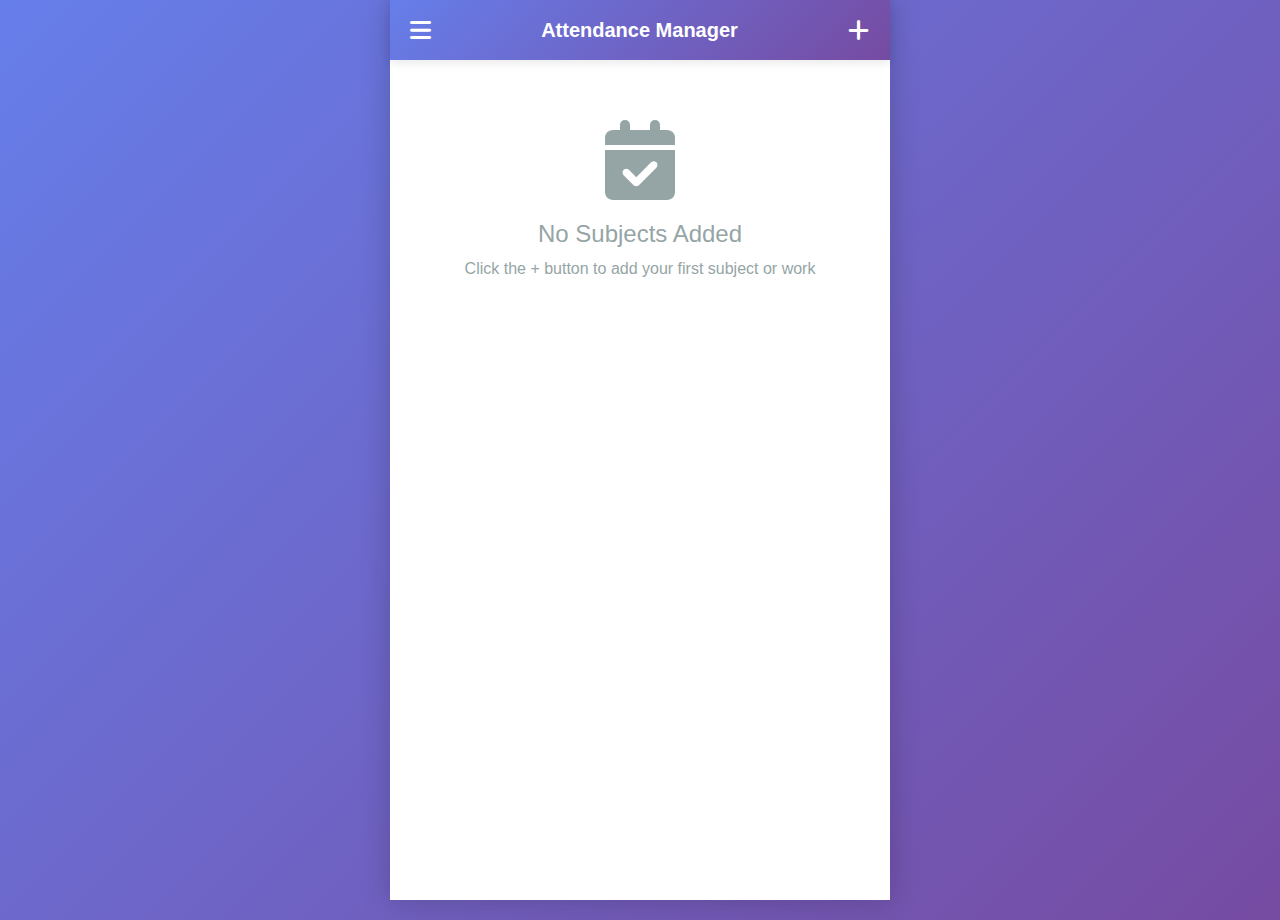
<file: updateIndex.html>
<!DOCTYPE html>
<html lang="en">
<head>
    <meta charset="UTF-8">
    <meta name="viewport" content="width=device-width, initial-scale=1.0">
    <title>Attendance Manager</title>
    <link href="https://cdnjs.cloudflare.com/ajax/libs/bootstrap/5.3.2/css/bootstrap.min.css" rel="stylesheet">
    <link href="https://cdnjs.cloudflare.com/ajax/libs/font-awesome/6.4.0/css/all.min.css" rel="stylesheet">
    <style>
        :root {
            --primary-color: #4a90e2;
            --secondary-color: #f39c12;
            --success-color: #2ecc71;
            --danger-color: #e74c3c;
            --dark-color: #2c3e50;
            --light-bg: #f8f9fa;
        }

        body {
            font-family: 'Segoe UI', Tahoma, Geneva, Verdana, sans-serif;
            background: linear-gradient(135deg, #667eea 0%, #764ba2 100%);
            min-height: 100vh;
            padding-bottom: 20px;
        }

        .container-wrapper {
            max-width: 500px;
            margin: 0 auto;
            background: white;
            min-height: 100vh;
            box-shadow: 0 0 30px rgba(0,0,0,0.2);
        }

        .navbar-custom {
            background: linear-gradient(135deg, #667eea 0%, #764ba2 100%);
            color: white;
            padding: 15px 20px;
            display: flex;
            align-items: center;
            justify-content: space-between;
            box-shadow: 0 2px 10px rgba(0,0,0,0.1);
        }

        .navbar-custom .menu-icon, .navbar-custom .add-icon {
            font-size: 24px;
            cursor: pointer;
            transition: transform 0.3s;
        }

        .navbar-custom .menu-icon:hover, .navbar-custom .add-icon:hover {
            transform: scale(1.1);
        }

        .navbar-custom .title {
            font-size: 20px;
            font-weight: 600;
            flex: 1;
            text-align: center;
        }

        .subject-card {
            background: white;
            border-radius: 15px;
            padding: 20px;
            margin: 15px;
            box-shadow: 0 4px 15px rgba(0,0,0,0.1);
            display: flex;
            justify-content: space-between;
            align-items: center;
            cursor: pointer;
            transition: transform 0.3s, box-shadow 0.3s;
        }

        .subject-card:hover {
            transform: translateY(-5px);
            box-shadow: 0 6px 20px rgba(0,0,0,0.15);
        }

        .subject-name {
            font-size: 18px;
            font-weight: 600;
            color: var(--dark-color);
        }

        .percentage-circle {
            width: 60px;
            height: 60px;
            border-radius: 50%;
            display: flex;
            align-items: center;
            justify-content: center;
            font-weight: bold;
            font-size: 14px;
            color: white;
        }

        .calendar-header {
            display: flex;
            justify-content: space-between;
            align-items: center;
            padding: 15px 20px;
            background: var(--light-bg);
            margin: 15px;
            border-radius: 10px;
        }

        .calendar-nav {
            cursor: pointer;
            padding: 5px 15px;
            background: var(--primary-color);
            color: white;
            border-radius: 5px;
            transition: background 0.3s;
        }

        .calendar-nav:hover {
            background: #357abd;
        }

        .weekdays {
            display: grid;
            grid-template-columns: repeat(7, 1fr);
            gap: 5px;
            padding: 10px 15px;
            font-weight: 600;
            color: var(--dark-color);
            text-align: center;
        }

        .calendar-days {
            display: grid;
            grid-template-columns: repeat(7, 1fr);
            gap: 8px;
            padding: 0 15px;
        }

        .calendar-day {
            aspect-ratio: 1;
            display: flex;
            flex-direction: column;
            align-items: center;
            justify-content: center;
            border-radius: 10px;
            cursor: pointer;
            transition: all 0.3s;
            position: relative;
            font-weight: 500;
            font-size: 14px;
        }

        .calendar-day:hover {
            background: var(--light-bg);
        }

        .calendar-day.today {
            border: 2px solid var(--primary-color);
        }

        .calendar-day.present {
            background: var(--success-color);
            color: white;
        }

        .calendar-day.absent {
            background: var(--danger-color);
            color: white;
        }

        .calendar-day.halfday {
            background: var(--secondary-color);
            color: white;
        }

        .calendar-day.holiday {
            background: #9b59b6;
            color: white;
        }

        .calendar-day.weekoff {
            background: #34495e;
            color: white;
        }

        .calendar-day.leave {
            background: #e67e22;
            color: white;
        }

        .shift-badge {
            position: absolute;
            top: 2px;
            right: 2px;
            font-size: 8px;
            background: rgba(0,0,0,0.3);
            color: white;
            padding: 2px 4px;
            border-radius: 3px;
        }

        .footer-stats {
            background: white;
            padding: 20px;
            margin: 15px;
            border-radius: 15px;
            box-shadow: 0 4px 15px rgba(0,0,0,0.1);
        }

        .stat-row {
            display: flex;
            justify-content: space-between;
            padding: 10px 0;
            border-bottom: 1px solid #ecf0f1;
        }

        .stat-row:last-child {
            border-bottom: none;
        }

        .stat-label {
            font-weight: 600;
            color: var(--dark-color);
        }

        .stat-value {
            color: var(--primary-color);
            font-weight: 600;
        }

        .modal-content {
            border-radius: 20px;
            border: none;
        }

        .modal-header {
            background: linear-gradient(135deg, #667eea 0%, #764ba2 100%);
            color: white;
            border-radius: 20px 20px 0 0;
        }

        .btn-custom {
            border-radius: 10px;
            padding: 10px 20px;
            font-weight: 600;
            transition: all 0.3s;
        }

        .btn-custom:hover {
            transform: translateY(-2px);
            box-shadow: 0 4px 10px rgba(0,0,0,0.2);
        }

        .attendance-option {
            padding: 15px;
            margin: 10px 0;
            border-radius: 10px;
            cursor: pointer;
            border: 2px solid #ecf0f1;
            transition: all 0.3s;
            display: flex;
            align-items: center;
            gap: 10px;
        }

        .attendance-option:hover {
            border-color: var(--primary-color);
            background: var(--light-bg);
        }

        .attendance-option i {
            font-size: 20px;
        }

        .empty-state {
            text-align: center;
            padding: 60px 20px;
            color: #95a5a6;
        }

        .empty-state i {
            font-size: 80px;
            margin-bottom: 20px;
        }

        .more-info-grid {
            display: grid;
            grid-template-columns: repeat(2, 1fr);
            gap: 10px;
            margin-top: 15px;
        }

        .info-card {
            background: var(--light-bg);
            padding: 10px;
            border-radius: 8px;
            text-align: center;
        }

        .info-label {
            font-size: 12px;
            color: #7f8c8d;
            margin-bottom: 5px;
        }

        .info-value {
            font-size: 18px;
            font-weight: 600;
            color: var(--dark-color);
        }

        .back-button {
            cursor: pointer;
            font-size: 24px;
            color: white;
        }

        .submenu-option {
            padding: 12px 20px;
            cursor: pointer;
            border-bottom: 1px solid #ecf0f1;
            display: flex;
            align-items: center;
            gap: 10px;
        }

        .submenu-option:hover {
            background: var(--light-bg);
        }

        .submenu-option:last-child {
            border-bottom: none;
        }

        /* Backup specific styles */
        .sync-status {
            position: fixed;
            bottom: 10px;
            right: 10px;
            background: var(--success-color);
            color: white;
            padding: 8px 15px;
            border-radius: 20px;
            font-size: 12px;
            z-index: 1000;
            box-shadow: 0 2px 10px rgba(0,0,0,0.2);
            display: flex;
            align-items: center;
            gap: 8px;
        }

        .backup-option {
            padding: 12px 20px;
            cursor: pointer;
            border-bottom: 1px solid #ecf0f1;
            display: flex;
            align-items: center;
            gap: 10px;
            transition: all 0.3s;
        }

        .backup-option:hover {
            background: var(--light-bg);
        }

        .backup-option:last-child {
            border-bottom: none;
        }
    </style>
</head>
<body>
    <div class="container-wrapper">
        <!-- Home Page -->
        <div id="homePage">
            <div class="navbar-custom">
                <i class="fas fa-bars menu-icon" onclick="showMainMenu()"></i>
                <div class="title">Attendance Manager</div>
                <i class="fas fa-plus add-icon" onclick="showAddSubjectModal()"></i>
            </div>
            <div id="subjectsList">
                <div class="empty-state">
                    <i class="fas fa-calendar-check"></i>
                    <h4>No Subjects Added</h4>
                    <p>Click the + button to add your first subject or work</p>
                </div>
            </div>
        </div>

        <!-- Detail Page -->
        <div id="detailPage" style="display: none;">
            <div class="navbar-custom">
                <i class="fas fa-arrow-left back-button" onclick="goBack()"></i>
                <div class="title" id="detailTitle"></div>
                <i class="fas fa-ellipsis-v" style="cursor: pointer;" onclick="showOptionsMenu()"></i>
            </div>
            
            <div class="calendar-header">
                <div class="calendar-nav" onclick="changeMonth(-1)">Prev</div>
                <div id="currentMonth" style="font-weight: 600; font-size: 16px;"></div>
                <div class="calendar-nav" onclick="changeMonth(1)">Next</div>
            </div>

            <div class="weekdays">
                <div>SUN</div>
                <div>MON</div>
                <div>TUE</div>
                <div>WED</div>
                <div>THU</div>
                <div>FRI</div>
                <div>SAT</div>
            </div>

            <div class="calendar-days" id="calendarDays"></div>

            <div class="footer-stats">
                <div class="stat-row">
                    <span class="stat-label">Present</span>
                    <span class="stat-value" id="presentCount">0</span>
                </div>
                <div class="stat-row">
                    <span class="stat-label">Absent</span>
                    <span class="stat-value" id="absentCount">0</span>
                </div>
                <div class="stat-row">
                    <span class="stat-label">Half Days</span>
                    <span class="stat-value" id="halfDayCount">0</span>
                </div>
                <div class="stat-row">
                    <span class="stat-label">OT</span>
                    <span class="stat-value" id="otCount">0 hrs - 0 days</span>
                </div>
                <div class="stat-row">
                    <span class="stat-label">Total Percentage</span>
                    <span class="stat-value" id="totalPercentage">0%</span>
                </div>
                <div style="margin-top: 15px;">
                    <button class="btn btn-primary w-100 btn-custom" onclick="showMoreInfo()">More Info</button>
                </div>
            </div>
        </div>
    </div>

    <!-- Add Subject Modal -->
    <div class="modal fade" id="addSubjectModal" tabindex="-1">
        <div class="modal-dialog modal-dialog-centered">
            <div class="modal-content">
                <div class="modal-header">
                    <h5 class="modal-title">Add Subject or Work</h5>
                    <button type="button" class="btn-close btn-close-white" data-bs-dismiss="modal"></button>
                </div>
                <div class="modal-body">
                    <input type="text" class="form-control" id="subjectInput" placeholder="Math, Job Name, Company Name, etc.">
                </div>
                <div class="modal-footer">
                    <button type="button" class="btn btn-secondary btn-custom" data-bs-dismiss="modal">
                        <i class="fas fa-times"></i> Cancel
                    </button>
                    <button type="button" class="btn btn-primary btn-custom" onclick="addSubject()">
                        <i class="fas fa-plus"></i> ADD
                    </button>
                </div>
            </div>
        </div>
    </div>

    <!-- Attendance Modal -->
    <div class="modal fade" id="attendanceModal" tabindex="-1">
        <div class="modal-dialog modal-dialog-centered modal-dialog-scrollable">
            <div class="modal-content">
                <div class="modal-header">
                    <h5 class="modal-title">Mark Attendance</h5>
                    <button type="button" class="btn-close btn-close-white" data-bs-dismiss="modal"></button>
                </div>
                <div class="modal-body">
                    <div class="attendance-option" onclick="markAttendance('present')">
                        <i class="fas fa-check-circle" style="color: var(--success-color);"></i>
                        <span>Present</span>
                    </div>
                    <div class="attendance-option" onclick="markAttendance('absent')">
                        <i class="fas fa-times-circle" style="color: var(--danger-color);"></i>
                        <span>Absent</span>
                    </div>
                    <div class="attendance-option" onclick="markAttendance('halfday')">
                        <i class="fas fa-adjust" style="color: var(--secondary-color);"></i>
                        <span>Half Day</span>
                    </div>
                    <div class="attendance-option" onclick="showOvertimeInput()">
                        <i class="fas fa-clock" style="color: #3498db;"></i>
                        <span>Over Time</span>
                    </div>
                    <div class="attendance-option" onclick="showShiftMenu()">
                        <i class="fas fa-business-time" style="color: #16a085;"></i>
                        <span>Shift</span>
                    </div>
                    <div class="attendance-option" onclick="showMoreOptions()">
                        <i class="fas fa-ellipsis-h" style="color: #95a5a6;"></i>
                        <span>More Options</span>
                    </div>
                    <div class="attendance-option" onclick="clearAttendance()">
                        <i class="fas fa-eraser" style="color: #e74c3c;"></i>
                        <span>Clear</span>
                    </div>
                </div>
            </div>
        </div>
    </div>

    <!-- Shift Menu Modal -->
    <div class="modal fade" id="shiftModal" tabindex="-1">
        <div class="modal-dialog modal-dialog-centered">
            <div class="modal-content">
                <div class="modal-header">
                    <h5 class="modal-title">Select Shift</h5>
                    <button type="button" class="btn-close btn-close-white" data-bs-dismiss="modal"></button>
                </div>
                <div class="modal-body">
                    <div class="attendance-option" onclick="setShift('M')">
                        <i class="fas fa-sun"></i>
                        <span>Morning</span>
                    </div>
                    <div class="attendance-option" onclick="setShift('A')">
                        <i class="fas fa-cloud-sun"></i>
                        <span>Afternoon</span>
                    </div>
                    <div class="attendance-option" onclick="setShift('N')">
                        <i class="fas fa-moon"></i>
                        <span>Night</span>
                    </div>
                    <div class="attendance-option" onclick="setShift('G')">
                        <i class="fas fa-briefcase"></i>
                        <span>General</span>
                    </div>
                    <div class="attendance-option" onclick="setShift('')">
                        <i class="fas fa-times"></i>
                        <span>Clear Shift</span>
                    </div>
                </div>
            </div>
        </div>
    </div>

    <!-- More Options Modal -->
    <div class="modal fade" id="moreOptionsModal" tabindex="-1">
        <div class="modal-dialog modal-dialog-centered">
            <div class="modal-content">
                <div class="modal-header">
                    <h5 class="modal-title">More Options</h5>
                    <button type="button" class="btn-close btn-close-white" data-bs-dismiss="modal"></button>
                </div>
                <div class="modal-body">
                    <div class="attendance-option" onclick="markAttendance('holiday')">
                        <i class="fas fa-umbrella-beach" style="color: #9b59b6;"></i>
                        <span>Holiday</span>
                    </div>
                    <div class="attendance-option" onclick="markAttendance('weekoff')">
                        <i class="fas fa-calendar-times" style="color: #34495e;"></i>
                        <span>Week Off</span>
                    </div>
                    <div class="attendance-option" onclick="showLeaveMenu()">
                        <i class="fas fa-file-medical" style="color: #e67e22;"></i>
                        <span>Leave</span>
                    </div>
                    <div class="attendance-option" onclick="addNote()">
                        <i class="fas fa-sticky-note" style="color: #f39c12;"></i>
                        <span>Add Note</span>
                    </div>
                </div>
            </div>
        </div>
    </div>

    <!-- Leave Menu Modal -->
    <div class="modal fade" id="leaveModal" tabindex="-1">
        <div class="modal-dialog modal-dialog-centered">
            <div class="modal-content">
                <div class="modal-header">
                    <h5 class="modal-title">Select Leave Type</h5>
                    <button type="button" class="btn-close btn-close-white" data-bs-dismiss="modal"></button>
                </div>
                <div class="modal-body">
                    <div class="attendance-option" onclick="markLeave('privileged')">
                        <i class="fas fa-star"></i>
                        <span>Privileged Leave</span>
                    </div>
                    <div class="attendance-option" onclick="markLeave('casual')">
                        <i class="fas fa-coffee"></i>
                        <span>Casual Leave</span>
                    </div>
                    <div class="attendance-option" onclick="markLeave('sick')">
                        <i class="fas fa-thermometer"></i>
                        <span>Sick Leave</span>
                    </div>
                    <div class="attendance-option" onclick="markLeave('other')">
                        <i class="fas fa-ellipsis-h"></i>
                        <span>Other Leave</span>
                    </div>
                </div>
            </div>
        </div>
    </div>

    <!-- Options Menu Modal -->
    <div class="modal fade" id="optionsMenuModal" tabindex="-1">
        <div class="modal-dialog modal-dialog-centered">
            <div class="modal-content">
                <div class="modal-header">
                    <h5 class="modal-title">Options</h5>
                    <button type="button" class="btn-close btn-close-white" data-bs-dismiss="modal"></button>
                </div>
                <div class="modal-body p-0">
                    <div class="submenu-option" onclick="searchAttendance()">
                        <i class="fas fa-search"></i> Search Attendance
                    </div>
                    <div class="submenu-option" onclick="calculateSalary()">
                        <i class="fas fa-calculator"></i> Calculate Salary
                    </div>
                </div>
            </div>
        </div>
    </div>

    <!-- More Info Modal -->
    <div class="modal fade" id="moreInfoModal" tabindex="-1">
        <div class="modal-dialog modal-dialog-centered modal-lg">
            <div class="modal-content">
                <div class="modal-header">
                    <h5 class="modal-title">Detailed Information</h5>
                    <button type="button" class="btn-close btn-close-white" data-bs-dismiss="modal"></button>
                </div>
                <div class="modal-body">
                    <div class="more-info-grid">
                        <div class="info-card">
                            <div class="info-label">Holidays</div>
                            <div class="info-value" id="infoHolidays">0</div>
                        </div>
                        <div class="info-card">
                            <div class="info-label">Week Offs</div>
                            <div class="info-value" id="infoWeekOffs">0</div>
                        </div>
                        <div class="info-card">
                            <div class="info-label">Privileged Leave</div>
                            <div class="info-value" id="infoPrivileged">0</div>
                        </div>
                        <div class="info-card">
                            <div class="info-label">Casual Leave</div>
                            <div class="info-value" id="infoCasual">0</div>
                        </div>
                        <div class="info-card">
                            <div class="info-label">Sick Leave</div>
                            <div class="info-value" id="infoSick">0</div>
                        </div>
                        <div class="info-card">
                            <div class="info-label">Other Leave</div>
                            <div class="info-value" id="infoOther">0</div>
                        </div>
                        <div class="info-card">
                            <div class="info-label">Morning Shift</div>
                            <div class="info-value" id="infoMorning">0</div>
                        </div>
                        <div class="info-card">
                            <div class="info-label">Afternoon Shift</div>
                            <div class="info-value" id="infoAfternoon">0</div>
                        </div>
                        <div class="info-card">
                            <div class="info-label">Night Shift</div>
                            <div class="info-value" id="infoNight">0</div>
                        </div>
                        <div class="info-card">
                            <div class="info-label">General Shift</div>
                            <div class="info-value" id="infoGeneral">0</div>
                        </div>
                    </div>
                </div>
            </div>
        </div>
    </div>

    <!-- Main Menu Modal -->
    <div class="modal fade" id="mainMenuModal" tabindex="-1">
        <div class="modal-dialog modal-dialog-centered">
            <div class="modal-content">
                <div class="modal-header">
                    <h5 class="modal-title">Menu</h5>
                    <button type="button" class="btn-close btn-close-white" data-bs-dismiss="modal"></button>
                </div>
                <div class="modal-body p-0">
                    <div class="submenu-option" onclick="showBackupModal()">
                        <i class="fas fa-cloud-upload-alt"></i> Backup & Restore
                    </div>
                    <div class="submenu-option" onclick="showSettings()">
                        <i class="fas fa-cog"></i> Settings
                    </div>
                    <div class="submenu-option" onclick="showHelp()">
                        <i class="fas fa-question-circle"></i> Help & Instructions
                    </div>
                </div>
            </div>
        </div>
    </div>

    <!-- Backup Modal -->
    <div class="modal fade" id="backupModal" tabindex="-1">
        <div class="modal-dialog modal-dialog-centered">
            <div class="modal-content">
                <div class="modal-header">
                    <h5 class="modal-title">Backup & Restore</h5>
                    <button type="button" class="btn-close btn-close-white" data-bs-dismiss="modal"></button>
                </div>
                <div class="modal-body p-0">
                    <div class="backup-option" onclick="exportData()">
                        <i class="fas fa-download" style="color: #3498db;"></i>
                        <div>
                            <div style="font-weight: 600;">Export Data</div>
                            <div style="font-size: 12px; color: #7f8c8d;">Download backup file to your device</div>
                        </div>
                    </div>
                    <div class="backup-option" onclick="importData()">
                        <i class="fas fa-upload" style="color: #2ecc71;"></i>
                        <div>
                            <div style="font-weight: 600;">Import Data</div>
                            <div style="font-size: 12px; color: #7f8c8d;">Upload backup file to restore data</div>
                        </div>
                    </div>
                    <div class="backup-option" onclick="showAutoBackupInfo()">
                        <i class="fas fa-sync" style="color: #9b59b6;"></i>
                        <div>
                            <div style="font-weight: 600;">Auto Save</div>
                            <div style="font-size: 12px; color: #7f8c8d;">Data saves automatically every 30 seconds</div>
                        </div>
                    </div>
                    <div class="backup-option" onclick="clearAllData()">
                        <i class="fas fa-trash" style="color: #e74c3c;"></i>
                        <div>
                            <div style="font-weight: 600;">Clear All Data</div>
                            <div style="font-size: 12px; color: #7f8c8d;">Delete all subjects and attendance records</div>
                        </div>
                    </div>
                </div>
            </div>
        </div>
    </div>

    <!-- Sync Status Indicator -->
    <div id="syncStatus" class="sync-status" style="display: none;">
        <i class="fas fa-sync"></i> <span id="syncMessage">Syncing...</span>
    </div>

    <script src="https://cdnjs.cloudflare.com/ajax/libs/bootstrap/5.3.2/js/bootstrap.bundle.min.js"></script>
    <script>
        let subjects = [];
        let currentSubject = null;
        let currentMonth = new Date().getMonth();
        let currentYear = new Date().getFullYear();
        let selectedDate = null;
        let attendanceData = {};

        // ==================== BACKUP & SYNC FUNCTIONS ====================

        function showSyncStatus(message, type = 'success') {
            const statusEl = document.getElementById('syncStatus');
            const messageEl = document.getElementById('syncMessage');
            
            messageEl.textContent = message;
            statusEl.style.display = 'flex';
            
            // Change color based on type
            if (type === 'error') {
                statusEl.style.background = 'var(--danger-color)';
            } else if (type === 'warning') {
                statusEl.style.background = 'var(--secondary-color)';
            } else {
                statusEl.style.background = 'var(--success-color)';
            }
            
            setTimeout(() => {
                statusEl.style.display = 'none';
            }, 3000);
        }

        function saveToLocalStorage() {
            const appData = {
                subjects: subjects,
                attendanceData: attendanceData,
                lastSync: new Date().toISOString(),
                version: '1.0'
            };
            localStorage.setItem('attendanceAppData', JSON.stringify(appData));
            showSyncStatus('Auto-saved');
        }

        function loadFromLocalStorage() {
            const saved = localStorage.getItem('attendanceAppData');
            if (saved) {
                try {
                    const appData = JSON.parse(saved);
                    subjects = appData.subjects || [];
                    attendanceData = appData.attendanceData || {};
                    renderSubjects();
                    showSyncStatus('Data loaded successfully');
                } catch (e) {
                    console.error('Error loading data:', e);
                    showSyncStatus('Error loading saved data', 'error');
                }
            }
        }

        function exportData() {
            const appData = {
                subjects: subjects,
                attendanceData: attendanceData,
                exportDate: new Date().toISOString(),
                version: '1.0'
            };
            
            const dataStr = JSON.stringify(appData, null, 2);
            const dataBlob = new Blob([dataStr], {type: 'application/json'});
            
            const link = document.createElement('a');
            link.href = URL.createObjectURL(dataBlob);
            const date = new Date().toISOString().split('T')[0];
            link.download = `attendance-backup-${date}.json`;
            link.click();
            
            bootstrap.Modal.getInstance(document.getElementById('backupModal')).hide();
            showSyncStatus('Backup file downloaded');
        }

        function importData() {
            const input = document.createElement('input');
            input.type = 'file';
            input.accept = '.json';
            
            input.onchange = e => {
                const file = e.target.files[0];
                if (!file) return;
                
                const reader = new FileReader();
                
                reader.onload = function(event) {
                    try {
                        const appData = JSON.parse(event.target.result);
                        
                        // Validate the file structure
                        if (!appData.subjects || !appData.attendanceData) {
                            throw new Error('Invalid backup file format');
                        }
                        
                        if (confirm('This will replace all current data. Continue?')) {
                            subjects = appData.subjects || [];
                            attendanceData = appData.attendanceData || {};
                            
                            saveToLocalStorage();
                            renderSubjects();
                            bootstrap.Modal.getInstance(document.getElementById('backupModal')).hide();
                            showSyncStatus('Data restored successfully!');
                            
                            // If we're on detail page, go back to home
                            if (document.getElementById('detailPage').style.display !== 'none') {
                                goBack();
                            }
                        }
                    } catch (error) {
                        console.error('Error importing file:', error);
                        alert('Error: Invalid backup file. Please select a valid attendance backup file.');
                    }
                };
                
                reader.onerror = function() {
                    alert('Error reading file. Please try again.');
                };
                
                reader.readAsText(file);
            };
            
            input.click();
        }

        function clearAllData() {
            if (confirm('⚠️ WARNING: This will permanently delete ALL your data including all subjects and attendance records. This action cannot be undone!\n\nAre you absolutely sure?')) {
                subjects = [];
                attendanceData = {};
                localStorage.removeItem('attendanceAppData');
                renderSubjects();
                bootstrap.Modal.getInstance(document.getElementById('backupModal')).hide();
                showSyncStatus('All data cleared', 'warning');
                
                // Go back to home if on detail page
                if (document.getElementById('detailPage').style.display !== 'none') {
                    goBack();
                }
            }
        }

        function showAutoBackupInfo() {
            alert('🔄 Auto Save Feature:\n\n• Your data is automatically saved every 30 seconds\n• Works completely offline\n• No setup required\n• Perfect for single device use\n\nFor cross-device sync, use Export/Import feature.');
        }

        // ==================== MENU FUNCTIONS ====================

        function showMainMenu() {
            const modal = new bootstrap.Modal(document.getElementById('mainMenuModal'));
            modal.show();
        }

        function showBackupModal() {
            bootstrap.Modal.getInstance(document.getElementById('mainMenuModal')).hide();
            const modal = new bootstrap.Modal(document.getElementById('backupModal'));
            modal.show();
        }

        function showSettings() {
            alert('⚙️ Settings Coming Soon!\n\nFuture features:\n• Custom percentage thresholds\n• Theme customization\n• Export formats\n• Notification settings');
        }

        function showHelp() {
            alert('📋 How to Backup & Sync Across Devices:\n\n1. 📱 ON DEVICE 1:\n   • Click ☰ Menu → Backup & Restore\n   • Click "Export Data"\n   • File downloads to your device\n\n2. ☁️ TRANSFER FILE:\n   • Email to yourself\n   • WhatsApp/Telegram to yourself\n   • Upload to Google Drive/Dropbox\n   • USB transfer\n\n3. 💻 ON DEVICE 2:\n   • Download the backup file\n   • Click ☰ Menu → Backup & Restore\n   • Click "Import Data"\n   • Select the backup file\n   • ✅ All data restored!\n\n💡 Tip: Export regularly to keep backups updated!');
        }

        // ==================== MODIFIED EXISTING FUNCTIONS ====================

        function showAddSubjectModal() {
            const modal = new bootstrap.Modal(document.getElementById('addSubjectModal'));
            modal.show();
        }

        function addSubject() {
            const input = document.getElementById('subjectInput');
            const name = input.value.trim();
            if (name) {
                subjects.push({ name, id: Date.now() });
                input.value = '';
                bootstrap.Modal.getInstance(document.getElementById('addSubjectModal')).hide();
                renderSubjects();
                saveToLocalStorage();
            }
        }

        function renderSubjects() {
            const list = document.getElementById('subjectsList');
            if (subjects.length === 0) {
                list.innerHTML = `
                    <div class="empty-state">
                        <i class="fas fa-calendar-check"></i>
                        <h4>No Subjects Added</h4>
                        <p>Click the + button to add your first subject or work</p>
                    </div>
                `;
            } else {
                list.innerHTML = subjects.map(s => {
                    const percentage = calculatePercentage(s.id);
                    const color = percentage >= 75 ? 'var(--success-color)' : percentage >= 50 ? 'var(--secondary-color)' : 'var(--danger-color)';
                    return `
                        <div class="subject-card" onclick="openSubject(${s.id})">
                            <div class="subject-name">${s.name}</div>
                            <div class="percentage-circle" style="background: ${color}">
                                ${percentage}%
                            </div>
                        </div>
                    `;
                }).join('');
            }
        }

        function calculatePercentage(subjectId) {
            const data = attendanceData[subjectId] || {};
            const monthKey = `${currentYear}-${currentMonth}`;
            const monthData = data[monthKey] || {};
            
            let present = 0, total = 0;
            Object.values(monthData).forEach(day => {
                if (day.status && day.status !== 'holiday' && day.status !== 'weekoff') {
                    total++;
                    if (day.status === 'present') present++;
                    if (day.status === 'halfday') present += 0.5;
                }
            });
            
            return total > 0 ? Math.round((present / total) * 100) : 0;
        }

        function openSubject(id) {
            currentSubject = subjects.find(s => s.id === id);
            document.getElementById('detailTitle').textContent = currentSubject.name;
            document.getElementById('homePage').style.display = 'none';
            document.getElementById('detailPage').style.display = 'block';
            renderCalendar();
            updateStats();
        }

        function goBack() {
            document.getElementById('homePage').style.display = 'block';
            document.getElementById('detailPage').style.display = 'none';
            renderSubjects();
        }

        function changeMonth(delta) {
            currentMonth += delta;
            if (currentMonth > 11) {
                currentMonth = 0;
                currentYear++;
            } else if (currentMonth < 0) {
                currentMonth = 11;
                currentYear--;
            }
            renderCalendar();
            updateStats();
        }

        function renderCalendar() {
            const months = ['JAN', 'FEB', 'MAR', 'APR', 'MAY', 'JUN', 'JUL', 'AUG', 'SEP', 'OCT', 'NOV', 'DEC'];
            document.getElementById('currentMonth').textContent = `${months[currentMonth]} ${currentYear}`;
            
            const firstDay = new Date(currentYear, currentMonth, 1).getDay();
            const daysInMonth = new Date(currentYear, currentMonth + 1, 0).getDate();
            
            const container = document.getElementById('calendarDays');
            container.innerHTML = '';
            
            for (let i = 0; i < firstDay; i++) {
                container.appendChild(document.createElement('div'));
            }
            
            const today = new Date();
            const data = attendanceData[currentSubject.id] || {};
            const monthKey = `${currentYear}-${currentMonth}`;
            const monthData = data[monthKey] || {};
            
            for (let day = 1; day <= daysInMonth; day++) {
                const dayEl = document.createElement('div');
                dayEl.className = 'calendar-day';
                dayEl.textContent = day;
                
                if (day === today.getDate() && currentMonth === today.getMonth() && currentYear === today.getFullYear()) {
                    dayEl.classList.add('today');
                }
                
                const dayData = monthData[day] || {};
                if (dayData.status) {
                    dayEl.classList.add(dayData.status);
                }
                
                if (dayData.shift) {
                    const badge = document.createElement('span');
                    badge.className = 'shift-badge';
                    badge.textContent = dayData.shift;
                    dayEl.appendChild(badge);
                }
                
                dayEl.onclick = () => showAttendanceModal(day);
                container.appendChild(dayEl);
            }
        }

        function showAttendanceModal(day) {
            selectedDate = day;
            const modal = new bootstrap.Modal(document.getElementById('attendanceModal'));
            modal.show();
        }

        function markAttendance(status) {
            if (!attendanceData[currentSubject.id]) {
                attendanceData[currentSubject.id] = {};
            }
            const monthKey = `${currentYear}-${currentMonth}`;
            if (!attendanceData[currentSubject.id][monthKey]) {
                attendanceData[currentSubject.id][monthKey] = {};
            }
            if (!attendanceData[currentSubject.id][monthKey][selectedDate]) {
                attendanceData[currentSubject.id][monthKey][selectedDate] = {};
            }
            
            attendanceData[currentSubject.id][monthKey][selectedDate].status = status;
            
            bootstrap.Modal.getInstance(document.getElementById('attendanceModal')).hide();
            renderCalendar();
            updateStats();
            saveToLocalStorage();
        }

        function showOvertimeInput() {
            const hours = prompt("Enter overtime hours:");
            if (hours !== null && !isNaN(hours) && hours >= 0) {
                if (!attendanceData[currentSubject.id]) {
                    attendanceData[currentSubject.id] = {};
                }
                const monthKey = `${currentYear}-${currentMonth}`;
                if (!attendanceData[currentSubject.id][monthKey]) {
                    attendanceData[currentSubject.id][monthKey] = {};
                }
                if (!attendanceData[currentSubject.id][monthKey][selectedDate]) {
                    attendanceData[currentSubject.id][monthKey][selectedDate] = {};
                }
                
                attendanceData[currentSubject.id][monthKey][selectedDate].overtime = parseFloat(hours);
                bootstrap.Modal.getInstance(document.getElementById('attendanceModal')).hide();
                renderCalendar();
                updateStats();
                saveToLocalStorage();
            }
        }

        function showShiftMenu() {
            bootstrap.Modal.getInstance(document.getElementById('attendanceModal')).hide();
            const modal = new bootstrap.Modal(document.getElementById('shiftModal'));
            modal.show();
        }

        function setShift(shift) {
            if (!attendanceData[currentSubject.id]) {
                attendanceData[currentSubject.id] = {};
            }
            const monthKey = `${currentYear}-${currentMonth}`;
            if (!attendanceData[currentSubject.id][monthKey]) {
                attendanceData[currentSubject.id][monthKey] = {};
            }
            if (!attendanceData[currentSubject.id][monthKey][selectedDate]) {
                attendanceData[currentSubject.id][monthKey][selectedDate] = {};
            }
            
            attendanceData[currentSubject.id][monthKey][selectedDate].shift = shift;
            bootstrap.Modal.getInstance(document.getElementById('shiftModal')).hide();
            renderCalendar();
            updateStats();
            saveToLocalStorage();
        }

        function showMoreOptions() {
            bootstrap.Modal.getInstance(document.getElementById('attendanceModal')).hide();
            const modal = new bootstrap.Modal(document.getElementById('moreOptionsModal'));
            modal.show();
        }

        function showLeaveMenu() {
            bootstrap.Modal.getInstance(document.getElementById('moreOptionsModal')).hide();
            const modal = new bootstrap.Modal(document.getElementById('leaveModal'));
            modal.show();
        }

        function markLeave(leaveType) {
            if (!attendanceData[currentSubject.id]) {
                attendanceData[currentSubject.id] = {};
            }
            const monthKey = `${currentYear}-${currentMonth}`;
            if (!attendanceData[currentSubject.id][monthKey]) {
                attendanceData[currentSubject.id][monthKey] = {};
            }
            if (!attendanceData[currentSubject.id][monthKey][selectedDate]) {
                attendanceData[currentSubject.id][monthKey][selectedDate] = {};
            }
            
            attendanceData[currentSubject.id][monthKey][selectedDate].status = 'leave';
            attendanceData[currentSubject.id][monthKey][selectedDate].leaveType = leaveType;
            
            bootstrap.Modal.getInstance(document.getElementById('leaveModal')).hide();
            renderCalendar();
            updateStats();
            saveToLocalStorage();
        }

        function addNote() {
            const note = prompt("Enter note:");
            if (note !== null) {
                if (!attendanceData[currentSubject.id]) {
                    attendanceData[currentSubject.id] = {};
                }
                const monthKey = `${currentYear}-${currentMonth}`;
                if (!attendanceData[currentSubject.id][monthKey]) {
                    attendanceData[currentSubject.id][monthKey] = {};
                }
                if (!attendanceData[currentSubject.id][monthKey][selectedDate]) {
                    attendanceData[currentSubject.id][monthKey][selectedDate] = {};
                }
                
                attendanceData[currentSubject.id][monthKey][selectedDate].note = note;
                bootstrap.Modal.getInstance(document.getElementById('moreOptionsModal')).hide();
                alert("Note added successfully!");
                saveToLocalStorage();
            }
        }

        function clearAttendance() {
            if (!attendanceData[currentSubject.id]) return;
            
            const monthKey = `${currentYear}-${currentMonth}`;
            if (attendanceData[currentSubject.id][monthKey] && attendanceData[currentSubject.id][monthKey][selectedDate]) {
                delete attendanceData[currentSubject.id][monthKey][selectedDate];
            }
            
            bootstrap.Modal.getInstance(document.getElementById('attendanceModal')).hide();
            renderCalendar();
            updateStats();
            saveToLocalStorage();
        }

        function updateStats() {
            if (!currentSubject) return;
            
            const data = attendanceData[currentSubject.id] || {};
            const monthKey = `${currentYear}-${currentMonth}`;
            const monthData = data[monthKey] || {};
            
            let present = 0, absent = 0, halfday = 0, overtime = 0;
            let holidays = 0, weekoffs = 0;
            let privileged = 0, casual = 0, sick = 0, other = 0;
            let morning = 0, afternoon = 0, night = 0, general = 0;
            
            Object.values(monthData).forEach(day => {
                if (day.status) {
                    switch(day.status) {
                        case 'present': present++; break;
                        case 'absent': absent++; break;
                        case 'halfday': halfday++; break;
                        case 'holiday': holidays++; break;
                        case 'weekoff': weekoffs++; break;
                        case 'leave': 
                            switch(day.leaveType) {
                                case 'privileged': privileged++; break;
                                case 'casual': casual++; break;
                                case 'sick': sick++; break;
                                case 'other': other++; break;
                            }
                            break;
                    }
                }
                
                if (day.overtime) {
                    overtime += day.overtime;
                }
                
                if (day.shift) {
                    switch(day.shift) {
                        case 'M': morning++; break;
                        case 'A': afternoon++; break;
                        case 'N': night++; break;
                        case 'G': general++; break;
                    }
                }
            });
            
            document.getElementById('presentCount').textContent = present;
            document.getElementById('absentCount').textContent = absent;
            document.getElementById('halfDayCount').textContent = halfday;
            
            const overtimeDays = Math.floor(overtime / 8);
            const remainingHours = overtime % 8;
            document.getElementById('otCount').textContent = `${overtime} hrs - ${overtimeDays} days`;
            
            const totalDays = present + absent + halfday;
            const percentage = totalDays > 0 ? Math.round((present + (halfday * 0.5)) / totalDays * 100) : 0;
            document.getElementById('totalPercentage').textContent = `${percentage}%`;
            
            // Update more info modal data
            document.getElementById('infoHolidays').textContent = holidays;
            document.getElementById('infoWeekOffs').textContent = weekoffs;
            document.getElementById('infoPrivileged').textContent = privileged;
            document.getElementById('infoCasual').textContent = casual;
            document.getElementById('infoSick').textContent = sick;
            document.getElementById('infoOther').textContent = other;
            document.getElementById('infoMorning').textContent = morning;
            document.getElementById('infoAfternoon').textContent = afternoon;
            document.getElementById('infoNight').textContent = night;
            document.getElementById('infoGeneral').textContent = general;
        }

        function showMoreInfo() {
            updateStats();
            const modal = new bootstrap.Modal(document.getElementById('moreInfoModal'));
            modal.show();
        }

        function showOptionsMenu() {
            const modal = new bootstrap.Modal(document.getElementById('optionsMenuModal'));
            modal.show();
        }

        function searchAttendance() {
            const searchTerm = prompt("Enter date (DD-MM-YYYY) or status to search:");
            if (searchTerm) {
                alert(`Search functionality for "${searchTerm}" would be implemented here.`);
            }
        }

        function calculateSalary() {
            alert("Salary calculation feature would be implemented here with rate per day input.");
        }

        // ==================== INITIALIZATION ====================

        document.addEventListener('DOMContentLoaded', function() {
            loadFromLocalStorage();
            
            // Auto-save every 30 seconds
            setInterval(saveToLocalStorage, 30000);
            
            // Show welcome message for first-time users
            if (!localStorage.getItem('attendanceAppData')) {
                setTimeout(() => {
                    if (confirm('🎉 Welcome to Attendance Manager!\n\nWould you like to see how to backup your data across devices?')) {
                        showHelp();
                    }
                }, 1000);
            }
        });
    </script>
</body>
</html>
</file>
<file: style.css>
:root {
    --primary-color: #4a90e2;
    --secondary-color: #f39c12;
    --success-color: #2ecc71;
    --danger-color: #e74c3c;
    --dark-color: #2c3e50;
    --light-bg: #f8f9fa;
}

body {
    font-family: 'Segoe UI', Tahoma, Geneva, Verdana, sans-serif;
    background: linear-gradient(135deg, #667eea 0%, #764ba2 100%);
    min-height: 100vh;
    padding-bottom: 20px;
}

.container-wrapper {
    max-width: 500px;
    margin: 0 auto;
    background: white;
    min-height: 100vh;
    box-shadow: 0 0 30px rgba(0, 0, 0, 0.2);
}

.navbar-custom {
    background: linear-gradient(135deg, #667eea 0%, #764ba2 100%);
    color: white;
    padding: 10px 20px;
    display: flex;
    align-items: center;
    justify-content: space-between;
    box-shadow: 0 2px 10px rgba(0, 0, 0, 0.1);
}

.navbar-custom .menu-icon,
.navbar-custom .add-icon {
    font-size: 24px;
    cursor: pointer;
    transition: transform 0.3s;
}

.navbar-custom .menu-icon:hover,
.navbar-custom .add-icon:hover {
    transform: scale(1.1);
}

.navbar-custom .title {
    font-size: 20px;
    font-weight: 600;
    flex: 1;
    text-align: center;
}

.navbar-custom .title img {
    margin-top: -10px;
    margin-bottom: -5px;
    height: 50px;
}

.subject-card {
    background: white;
    border-radius: 15px;
    padding: 20px;
    margin: 15px;
    box-shadow: 0 4px 15px rgba(0, 0, 0, 0.1);
    display: flex;
    justify-content: space-between;
    align-items: center;
    cursor: pointer;
    transition: transform 0.3s, box-shadow 0.3s;
}

.subject-card:hover {
    transform: translateY(-5px);
    box-shadow: 0 6px 20px rgba(0, 0, 0, 0.15);
}

.subject-name {
    font-size: 18px;
    font-weight: 600;
    color: var(--dark-color);
}

.percentage-circle {
    width: 60px;
    height: 60px;
    border-radius: 50%;
    display: flex;
    align-items: center;
    justify-content: center;
    font-weight: bold;
    font-size: 14px;
    color: white;
}

.calendar-header {
    display: flex;
    justify-content: space-between;
    align-items: center;
    padding: 15px 20px;
    background: var(--light-bg);
    margin: 15px;
    border-radius: 10px;
}

.calendar-nav {
    cursor: pointer;
    padding: 5px 15px;
    background: var(--primary-color);
    color: white;
    border-radius: 5px;
    transition: background 0.3s;
}

.calendar-nav:hover {
    background: #357abd;
}

.weekdays {
    display: grid;
    grid-template-columns: repeat(7, 1fr);
    gap: 5px;
    padding: 10px 15px;
    font-weight: 600;
    color: var(--dark-color);
    text-align: center;
}

.calendar-days {
    display: grid;
    grid-template-columns: repeat(7, 1fr);
    gap: 8px;
    padding: 0 15px;
}

.calendar-day {
    aspect-ratio: 1;
    display: flex;
    flex-direction: column;
    align-items: center;
    justify-content: center;
    border-radius: 10px;
    cursor: pointer;
    transition: all 0.3s;
    position: relative;
    font-weight: 500;
    font-size: 14px;
}

.calendar-day:hover {
    background: var(--light-bg);
}

.calendar-day.today {
    border: 2px solid var(--primary-color);
}

.calendar-day.present {
    background: var(--success-color);
    color: white;
}

.calendar-day.absent {
    background: var(--danger-color);
    color: white;
}

.calendar-day.halfday {
    background: var(--secondary-color);
    color: white;
}

.calendar-day.holiday {
    background: #9b59b6;
    color: white;
}

.calendar-day.weekoff {
    background: #34495e;
    color: white;
}

.calendar-day.leave {
    background: #e67e22;
    color: white;
}

.shift-badge {
    position: absolute;
    top: 2px;
    right: 2px;
    font-size: 8px;
    background: rgba(0, 0, 0, 0.3);
    color: white;
    padding: 2px 4px;
    border-radius: 3px;
}

.footer-stats {
    background: white;
    padding: 20px;
    margin: 15px;
    border-radius: 15px;
    box-shadow: 0 4px 15px rgba(0, 0, 0, 0.1);
}

.stat-row {
    display: flex;
    justify-content: space-between;
    padding: 10px 0;
    border-bottom: 1px solid #ecf0f1;
}

.stat-row:last-child {
    border-bottom: none;
}

.stat-label {
    font-weight: 600;
    color: var(--dark-color);
}

.stat-value {
    color: var(--primary-color);
    font-weight: 600;
}

.modal-content {
    border-radius: 20px;
    border: none;
}

.modal-header {
    background: linear-gradient(135deg, #667eea 0%, #764ba2 100%);
    color: white;
    border-radius: 20px 20px 0 0;
}

.btn-custom {
    border-radius: 10px;
    padding: 10px 20px;
    font-weight: 600;
    transition: all 0.3s;
}

.btn-custom:hover {
    transform: translateY(-2px);
    box-shadow: 0 4px 10px rgba(0, 0, 0, 0.2);
}

.attendance-option {
    padding: 15px;
    margin: 10px 0;
    border-radius: 10px;
    cursor: pointer;
    border: 2px solid #ecf0f1;
    transition: all 0.3s;
    display: flex;
    align-items: center;
    gap: 10px;
}

.attendance-option:hover {
    border-color: var(--primary-color);
    background: var(--light-bg);
}

.attendance-option i {
    font-size: 20px;
}

.empty-state {
    text-align: center;
    padding: 60px 20px;
    color: #95a5a6;
}

.empty-state i {
    font-size: 80px;
    margin-bottom: 20px;
}

.more-info-grid {
    display: grid;
    grid-template-columns: repeat(2, 1fr);
    gap: 10px;
    margin-top: 15px;
}

.info-card {
    background: var(--light-bg);
    padding: 10px;
    border-radius: 8px;
    text-align: center;
}

.info-label {
    font-size: 12px;
    color: #7f8c8d;
    margin-bottom: 5px;
}

.info-value {
    font-size: 18px;
    font-weight: 600;
    color: var(--dark-color);
}

.back-button {
    cursor: pointer;
    font-size: 24px;
    color: white;
}

.submenu-option {
    padding: 12px 20px;
    cursor: pointer;
    border-bottom: 1px solid #ecf0f1;
    display: flex;
    align-items: center;
    gap: 10px;
}

.submenu-option:hover {
    background: var(--light-bg);
}

.submenu-option:last-child {
    border-bottom: none;
}

/* Backup specific styles */
.sync-status {
    position: fixed;
    bottom: 10px;
    right: 10px;
    background: var(--success-color);
    color: white;
    padding: 8px 15px;
    border-radius: 20px;
    font-size: 12px;
    z-index: 1000;
    box-shadow: 0 2px 10px rgba(0, 0, 0, 0.2);
    display: flex;
    align-items: center;
    gap: 8px;
}

.backup-option {
    padding: 12px 20px;
    cursor: pointer;
    border-bottom: 1px solid #ecf0f1;
    display: flex;
    align-items: center;
    gap: 10px;
    transition: all 0.3s;
}

.backup-option:hover {
    background: var(--light-bg);
}

.backup-option:last-child {
    border-bottom: none;
}

/* QR Code Styles */
.qr-container {
    text-align: center;
    padding: 20px;
}

.qr-code {
    margin: 20px auto;
    padding: 20px;
    background: white;
    border-radius: 15px;
    box-shadow: 0 4px 15px rgba(0, 0, 0, 0.1);
    display: inline-block;
}

.camera-container {
    position: relative;
    width: 100%;
    max-width: 400px;
    margin: 0 auto;
}

#qrScanner {
    width: 100%;
    border-radius: 15px;
    background: black;
}

.scan-frame {
    position: absolute;
    top: 50%;
    left: 50%;
    transform: translate(-50%, -50%);
    width: 200px;
    height: 200px;
    border: 3px solid var(--primary-color);
    border-radius: 15px;
    box-shadow: 0 0 0 1000px rgba(0, 0, 0, 0.3);
}

.connection-status {
    padding: 10px;
    margin: 10px 0;
    border-radius: 10px;
    text-align: center;
    font-weight: 600;
}

.connected {
    background: var(--success-color);
    color: white;
}

.disconnected {
    background: var(--danger-color);
    color: white;
}

.connecting {
    background: var(--secondary-color);
    color: white;
}

.sync-indicator {
    position: fixed;
    top: 10px;
    right: 10px;
    background: var(--success-color);
    color: white;
    padding: 5px 10px;
    border-radius: 15px;
    font-size: 10px;
    z-index: 1000;
}
</file>
